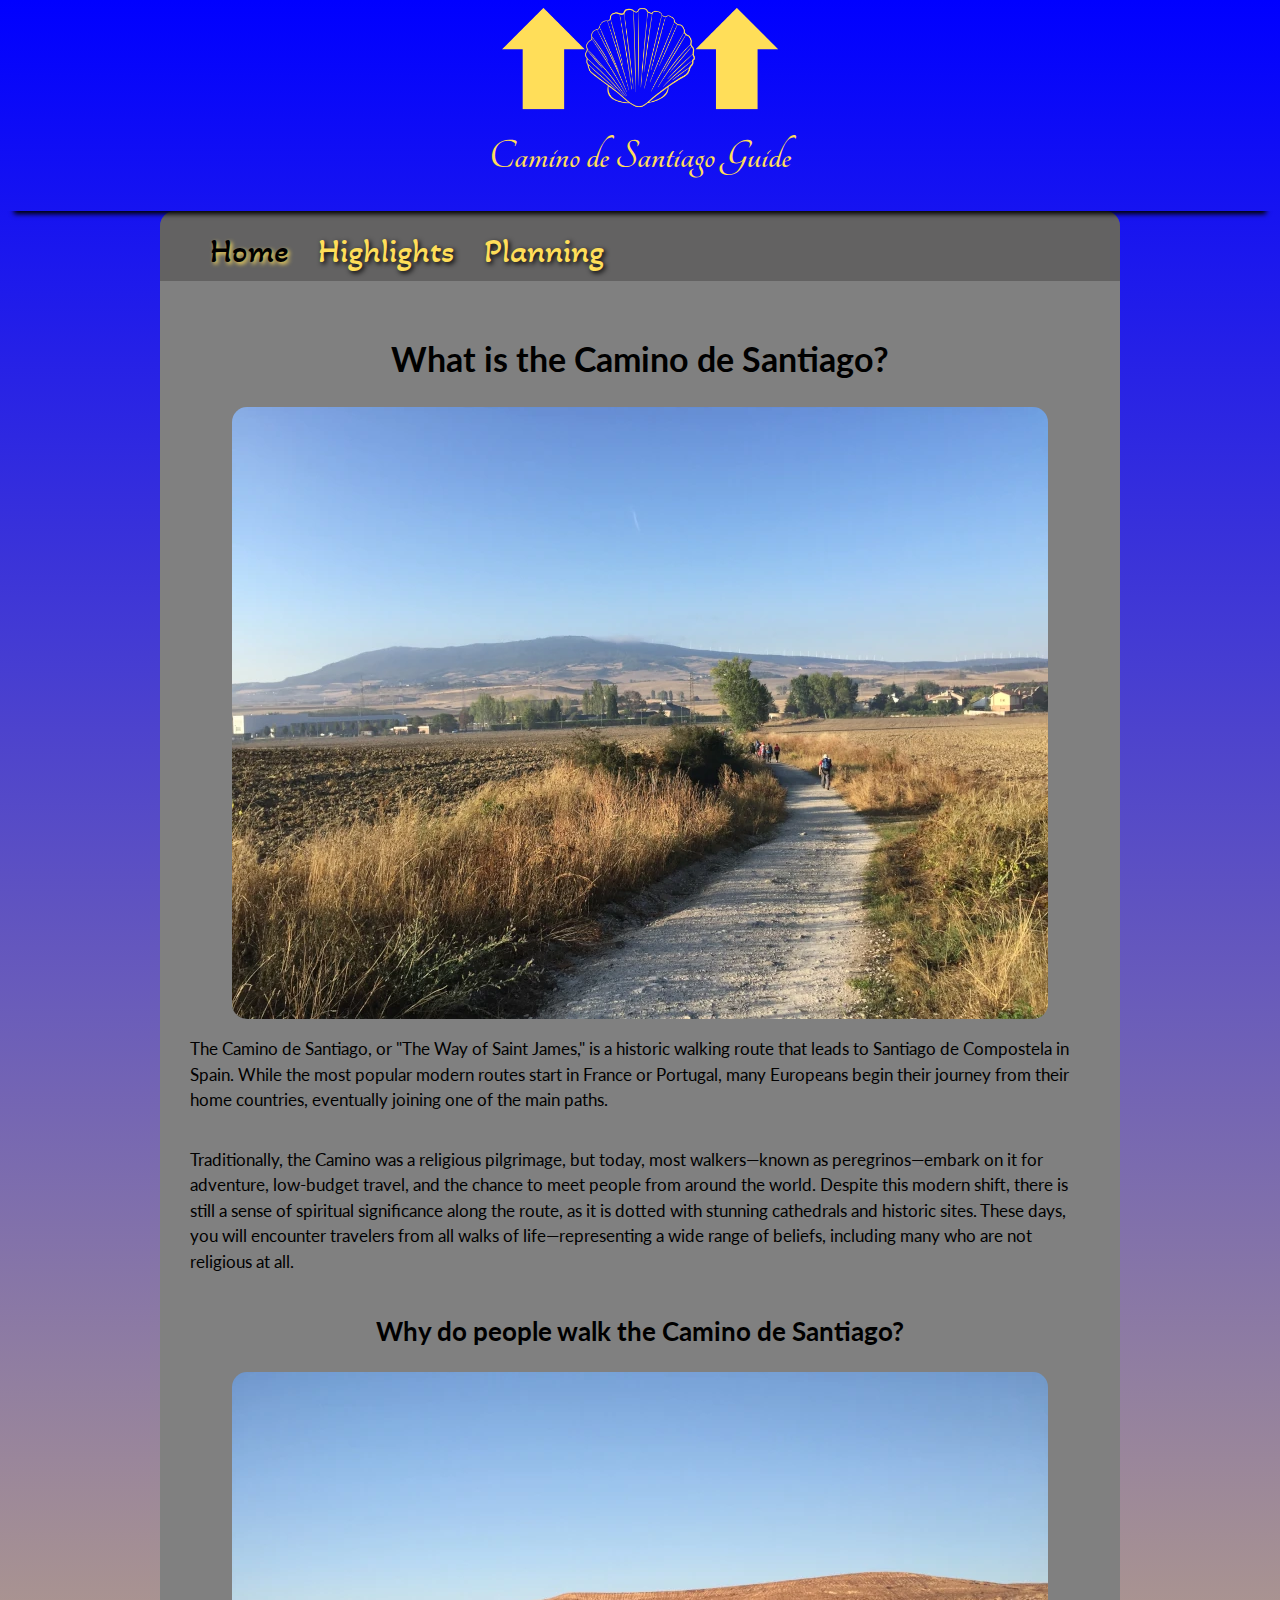
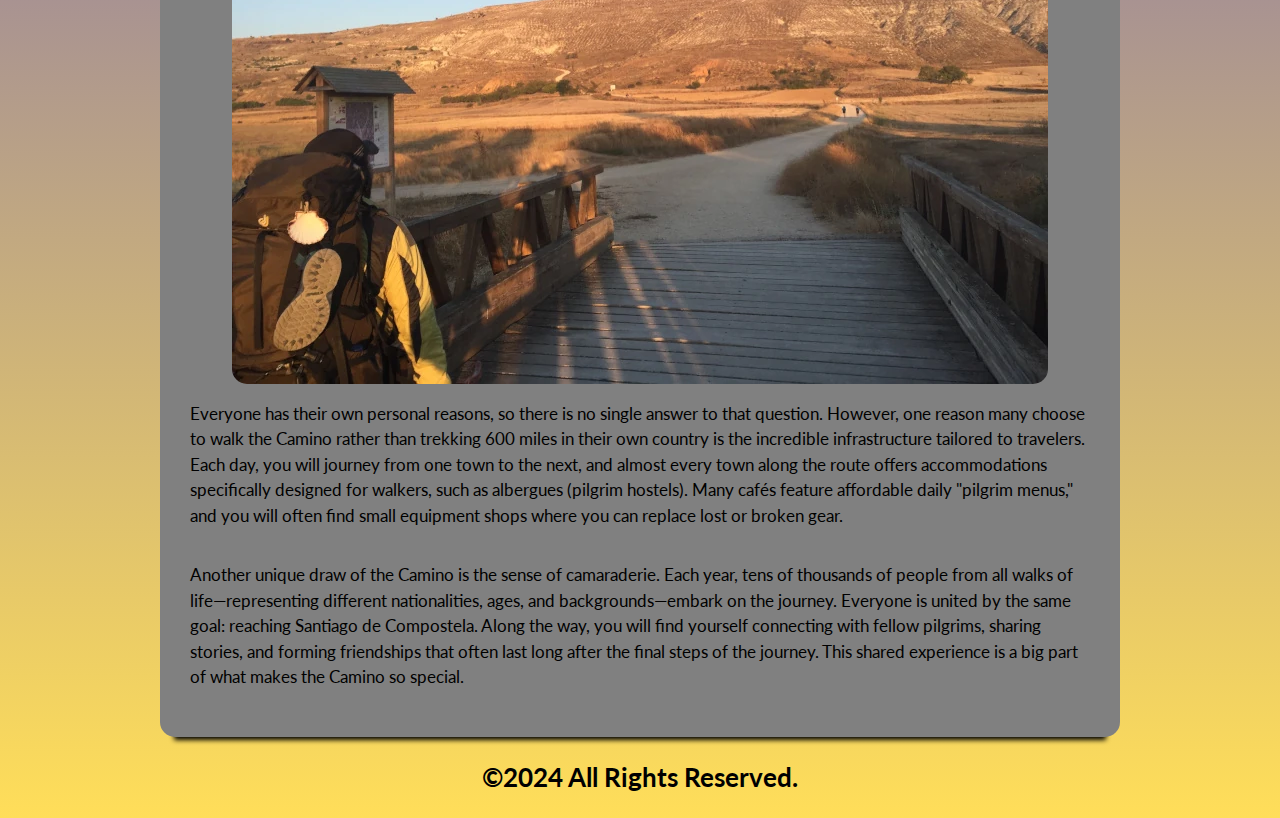
<file: index.html>
<!DOCTYPE html>
<html lang="en">

  <head>
    <meta charset="utf-8">
    <meta name="viewport" content="width=device-width, initial-scale=1.0">
    <title>Home</title>
    <link href="css/styles.css" rel="stylesheet">
  </head>

  <body>
    <header id="logo">
        <img src="images/logo.png" width="120" height="120" alt="This is an image of the logo.">
      <p>Camino de Santiago Guide</p>
    </header>
    <nav>
      <label for="nav-checkbox" id="nav-trigger" class="visually-hidden">&#9776;</label>
      <input type="checkbox" id="nav-checkbox" aria-label="Toggle menu.">
      <ul>
        <li><a href="index.html" id="active-page">Home</a></li>
        <li><a href="highlights.html">Highlights</a></li>
        <li><a href="planning.html">Planning</a></li>
      </ul>
    </nav>
    <div id="container">
      <main>
        <article>
          <header>
            <h1>What is the Camino de Santiago?</h1>
            <img src="images/trail.webp"
                srcset="images/trail-small.webp 400w,
                        images/trail.webp 816w" 
                sizes="(max-width: 400px) 100vw,
                        (max-width: 816px) 50vw, 816px" 
                class="horizontal-image" width="816" height="612" alt="This is an image of 
                the path on the Camino de Santiago.">
          </header>
          <p>The Camino de Santiago, or "The Way of Saint James," is a historic walking route that leads to Santiago de Compostela in Spain. While the most popular modern routes start in France or Portugal, many Europeans begin their journey from their home countries, eventually joining one of the main paths.</p>
          <p>Traditionally, the Camino was a religious pilgrimage, but today, most walkers—known as peregrinos—embark on it for adventure, low-budget travel, and the chance to meet people from around the world. Despite this modern shift, there is still a sense of spiritual significance along the route, as it is dotted with stunning cathedrals and historic sites. These days, you will encounter travelers from all walks of life—representing a wide range of beliefs, including many who are not religious at all.</p>
        </article>

        <article>
          <h2>Why do people walk the Camino de Santiago?</h2>
          <img src="images/trail-3.webp"
               srcset="images/trail-3-small.webp 400w,
                       images/trail-3.webp 816w" 
               sizes="(max-width: 400px) 100vw,
                      (max-width: 816px) 50vw, 816px" 
               class="horizontal-image" width="816" height="612" alt="This is an image of
               the trail on the Camino de Santiago.">
          <p>Everyone has their own personal reasons, so there is no single answer to that question. However, one reason many choose to walk the Camino rather than trekking 600 miles in their own country is the incredible infrastructure tailored to travelers. Each day, you will journey from one town to the next, and almost every town along the route offers accommodations specifically designed for walkers, such as albergues (pilgrim hostels). Many cafés feature affordable daily "pilgrim menus," and you will often find small equipment shops where you can replace lost or broken gear.</p>
          <p>Another unique draw of the Camino is the sense of camaraderie. Each year, tens of thousands of people from all walks of life—representing different nationalities, ages, and backgrounds—embark on the journey. Everyone is united by the same goal: reaching Santiago de Compostela. Along the way, you will find yourself connecting with fellow pilgrims, sharing stories, and forming friendships that often last long after the final steps of the journey. This shared experience is a big part of what makes the Camino so special.</p>
        </article>
      </main>
    </div>
    <footer>
      <p>&copy;2024 All Rights Reserved.</p>
    </footer>

  </body>

</html>
</file>
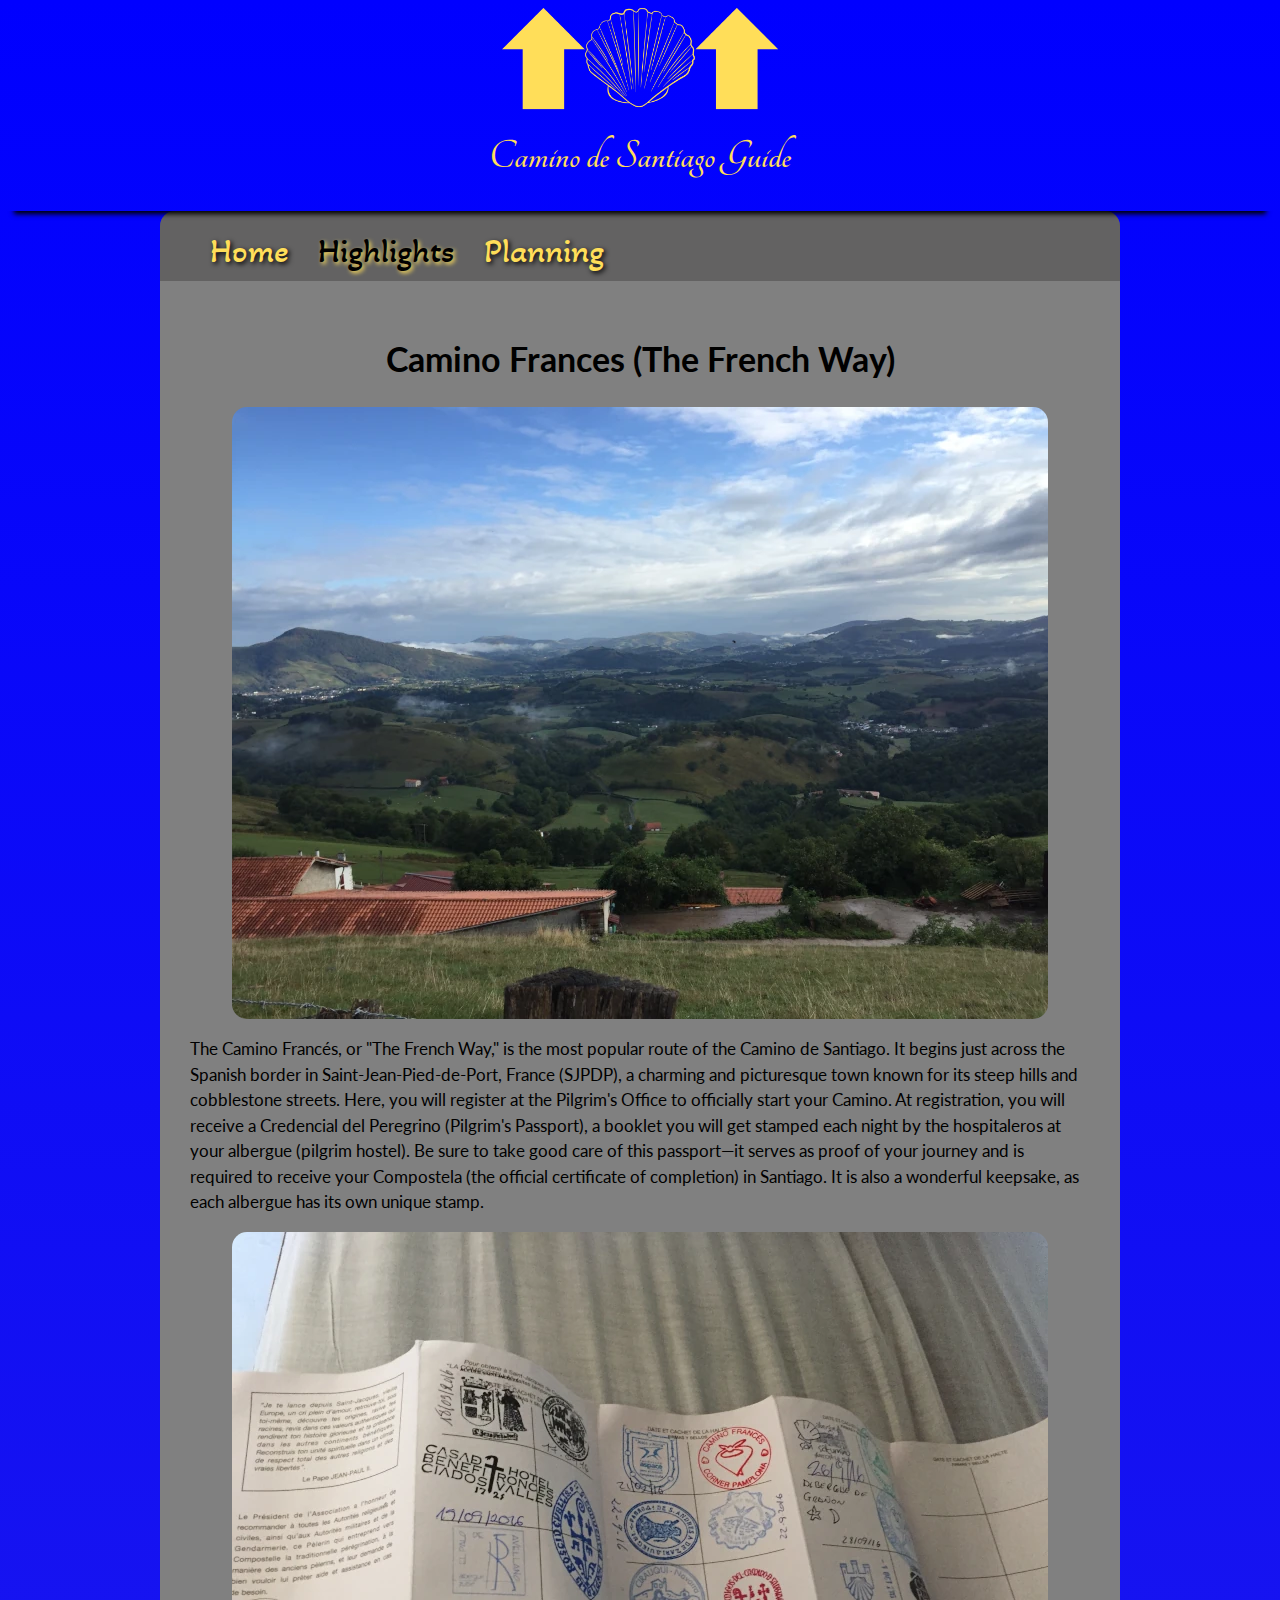
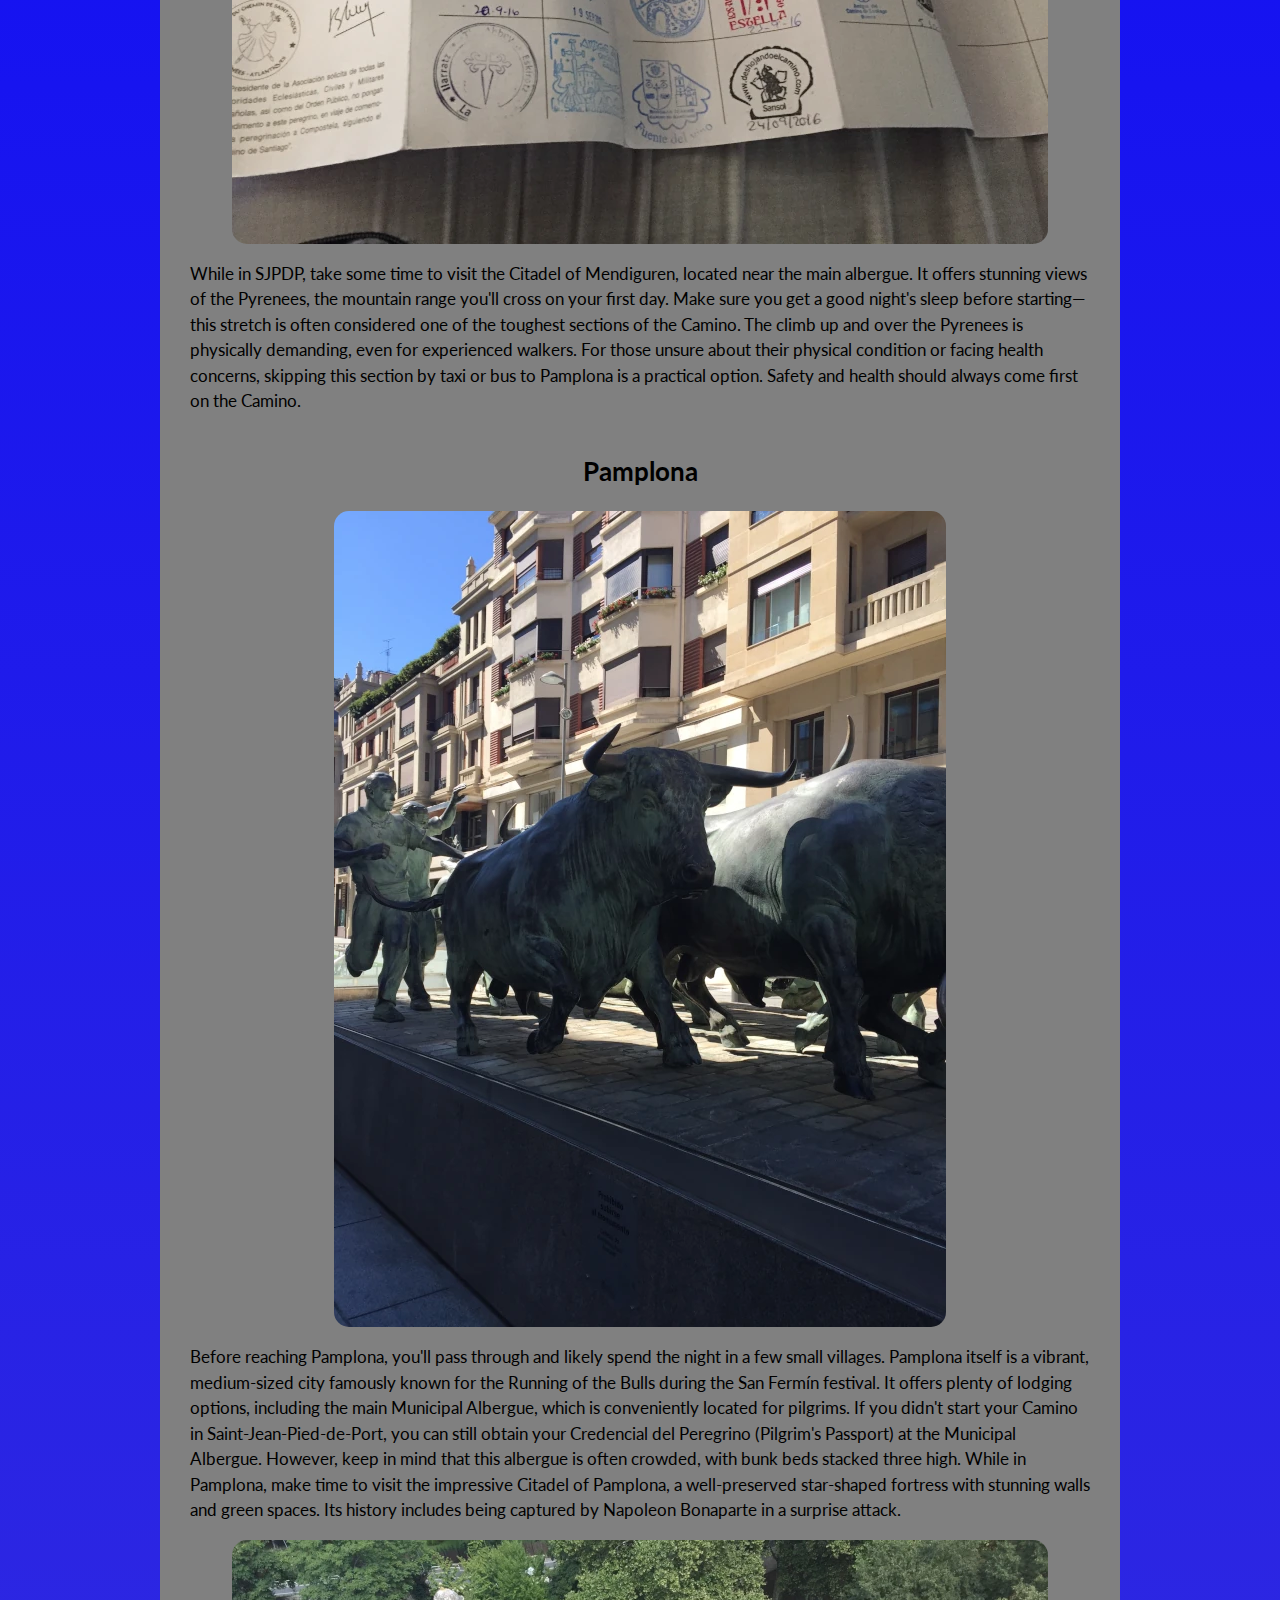
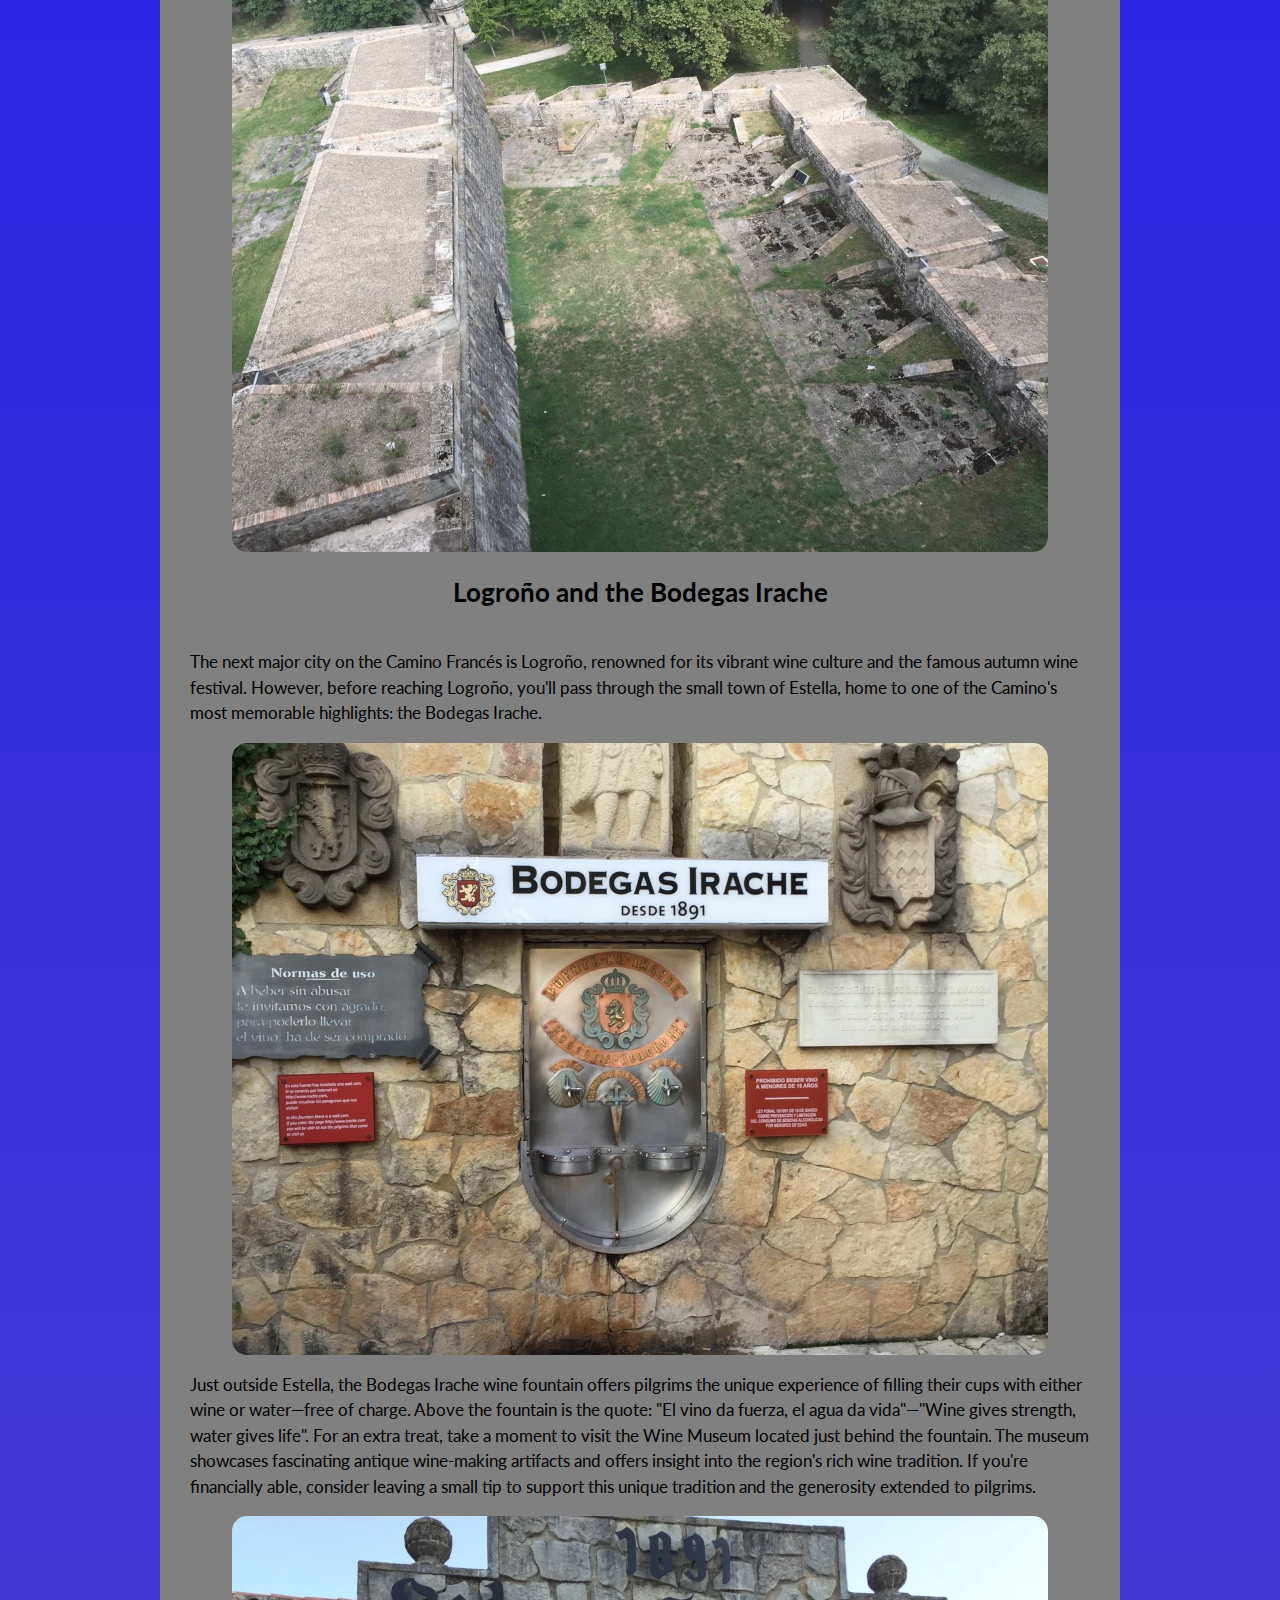
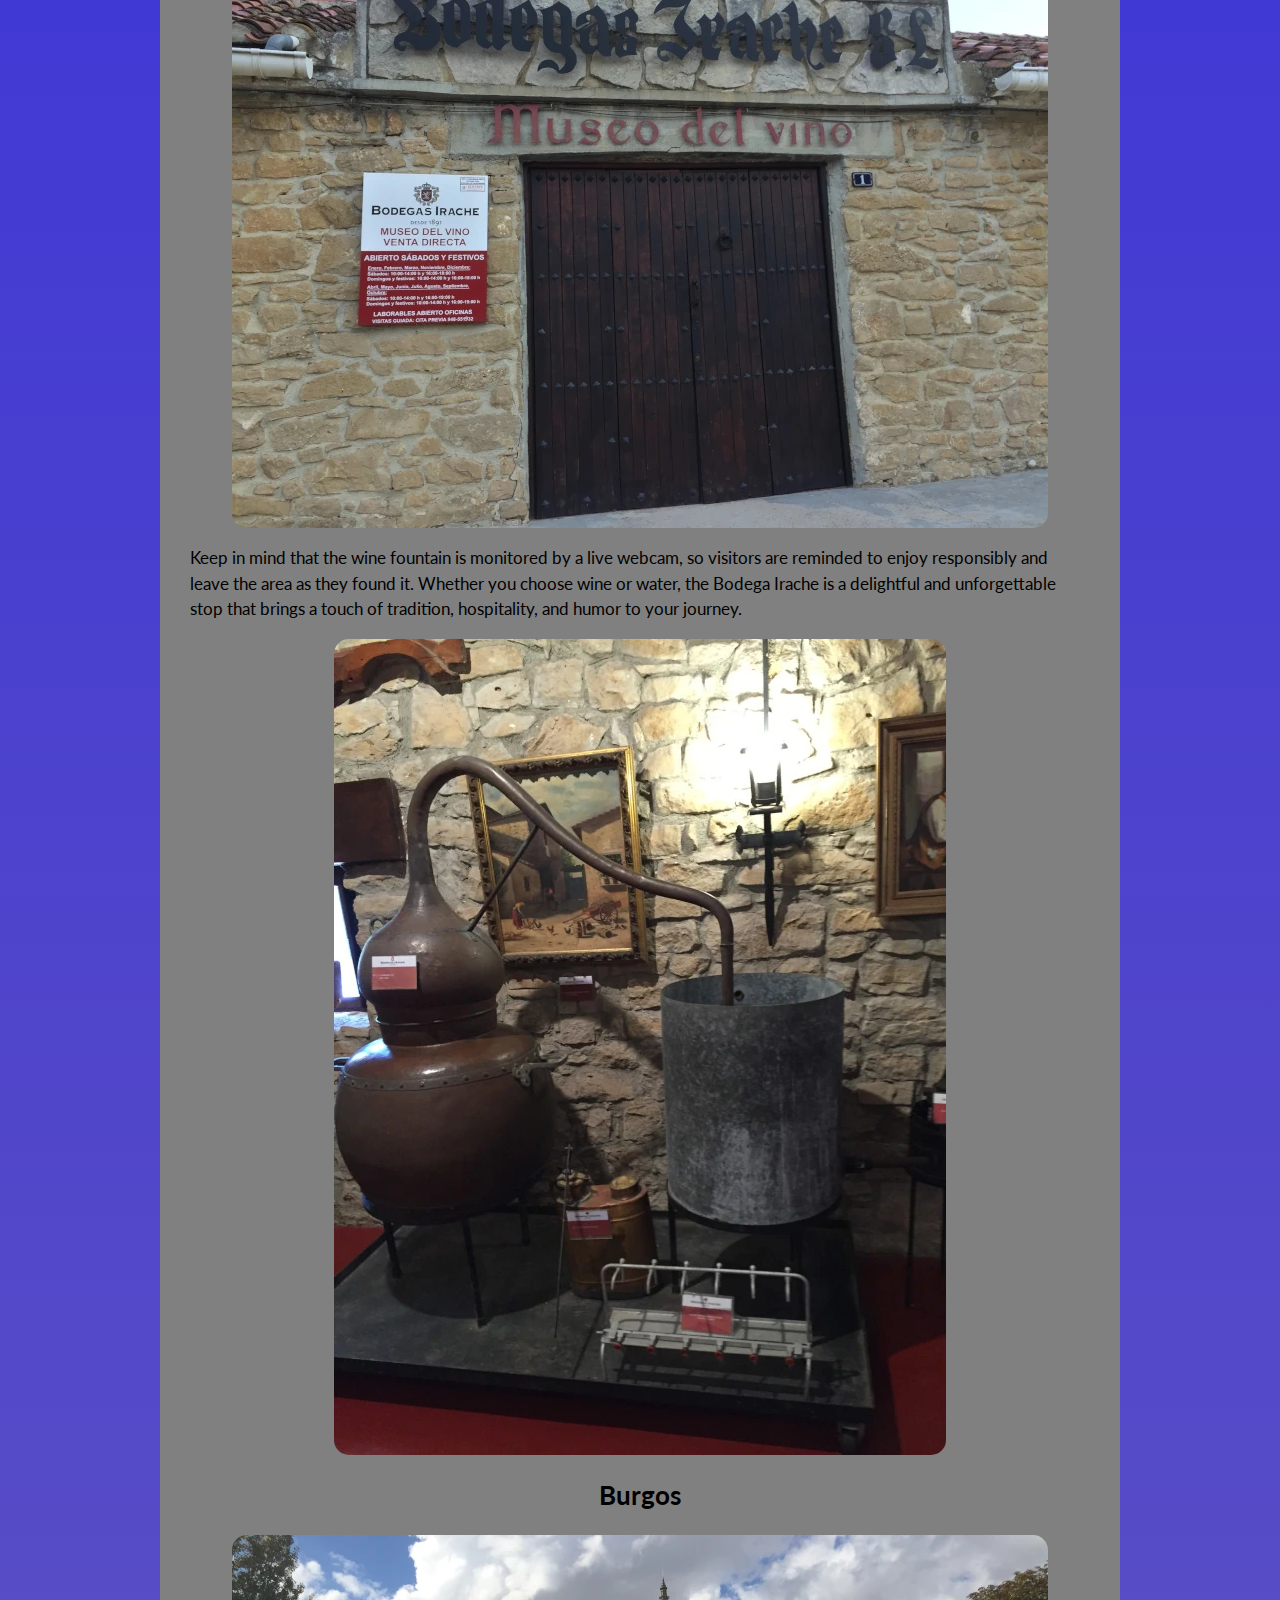
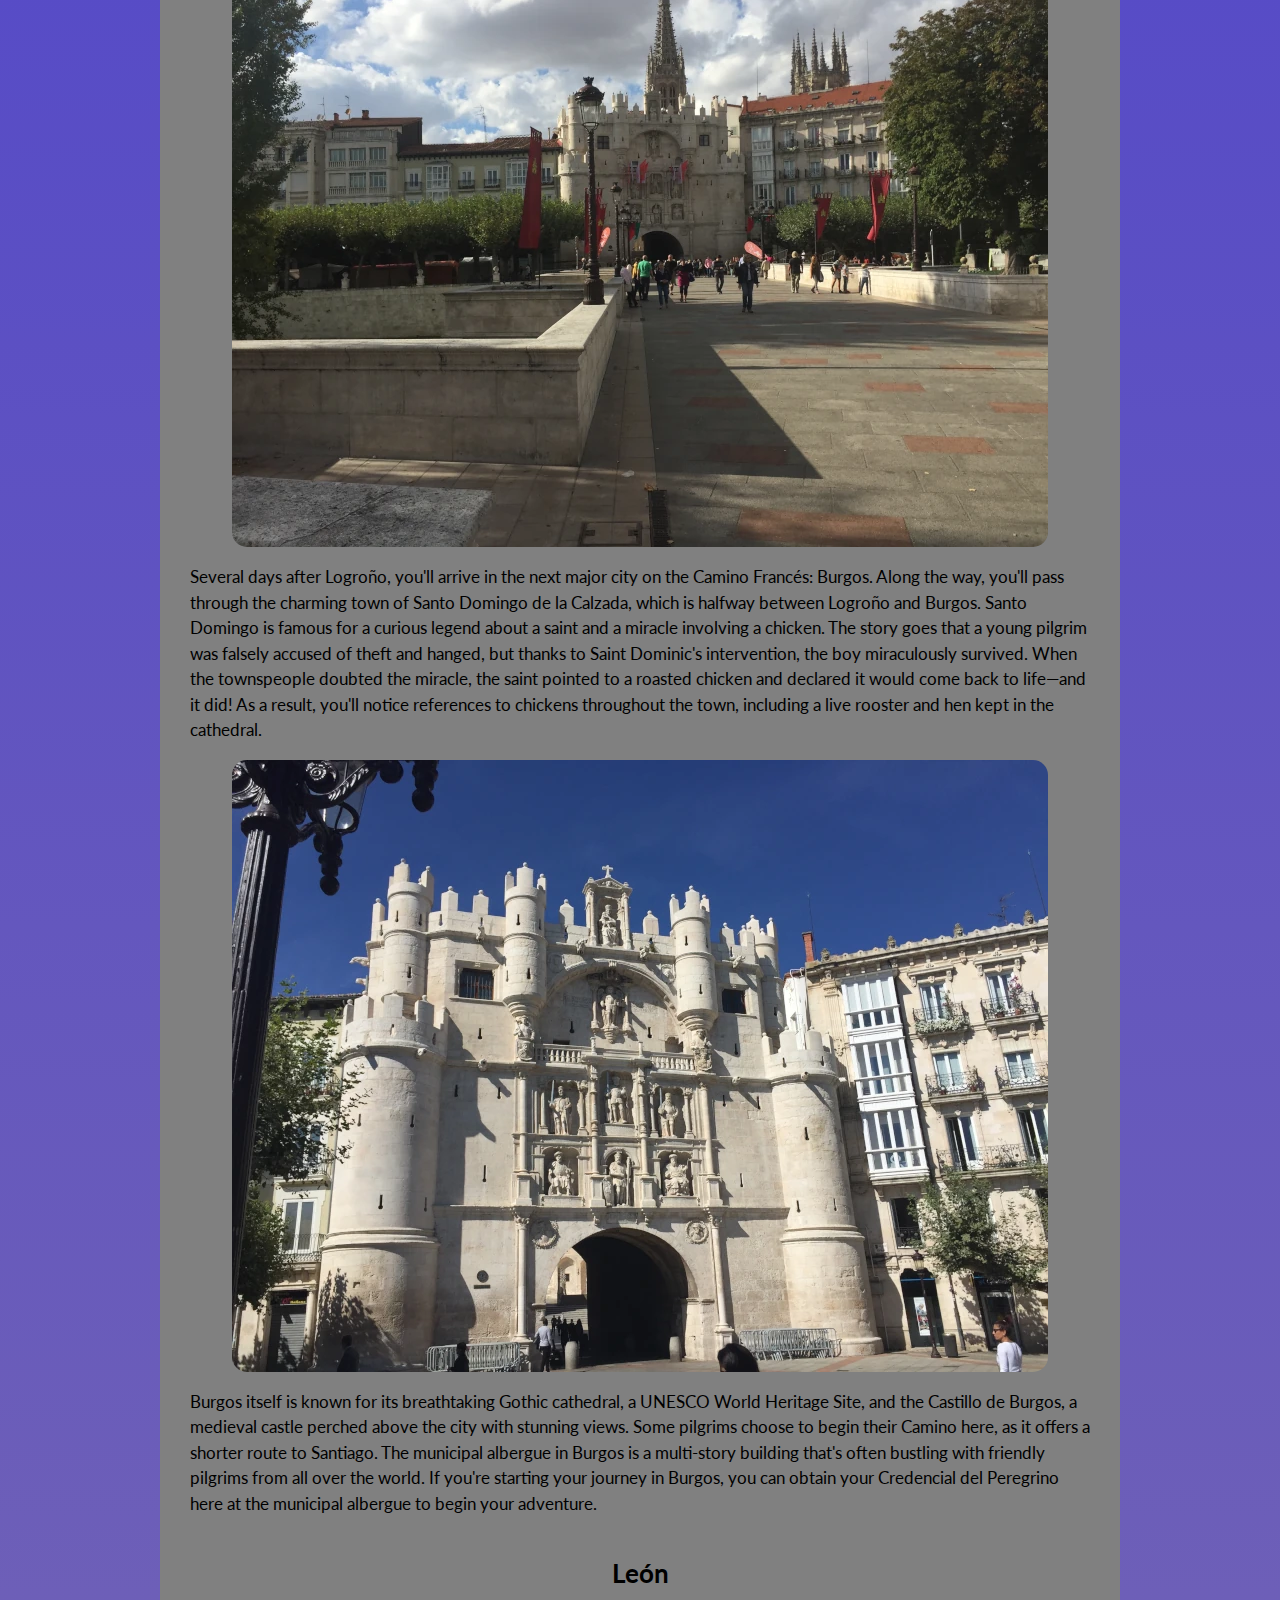
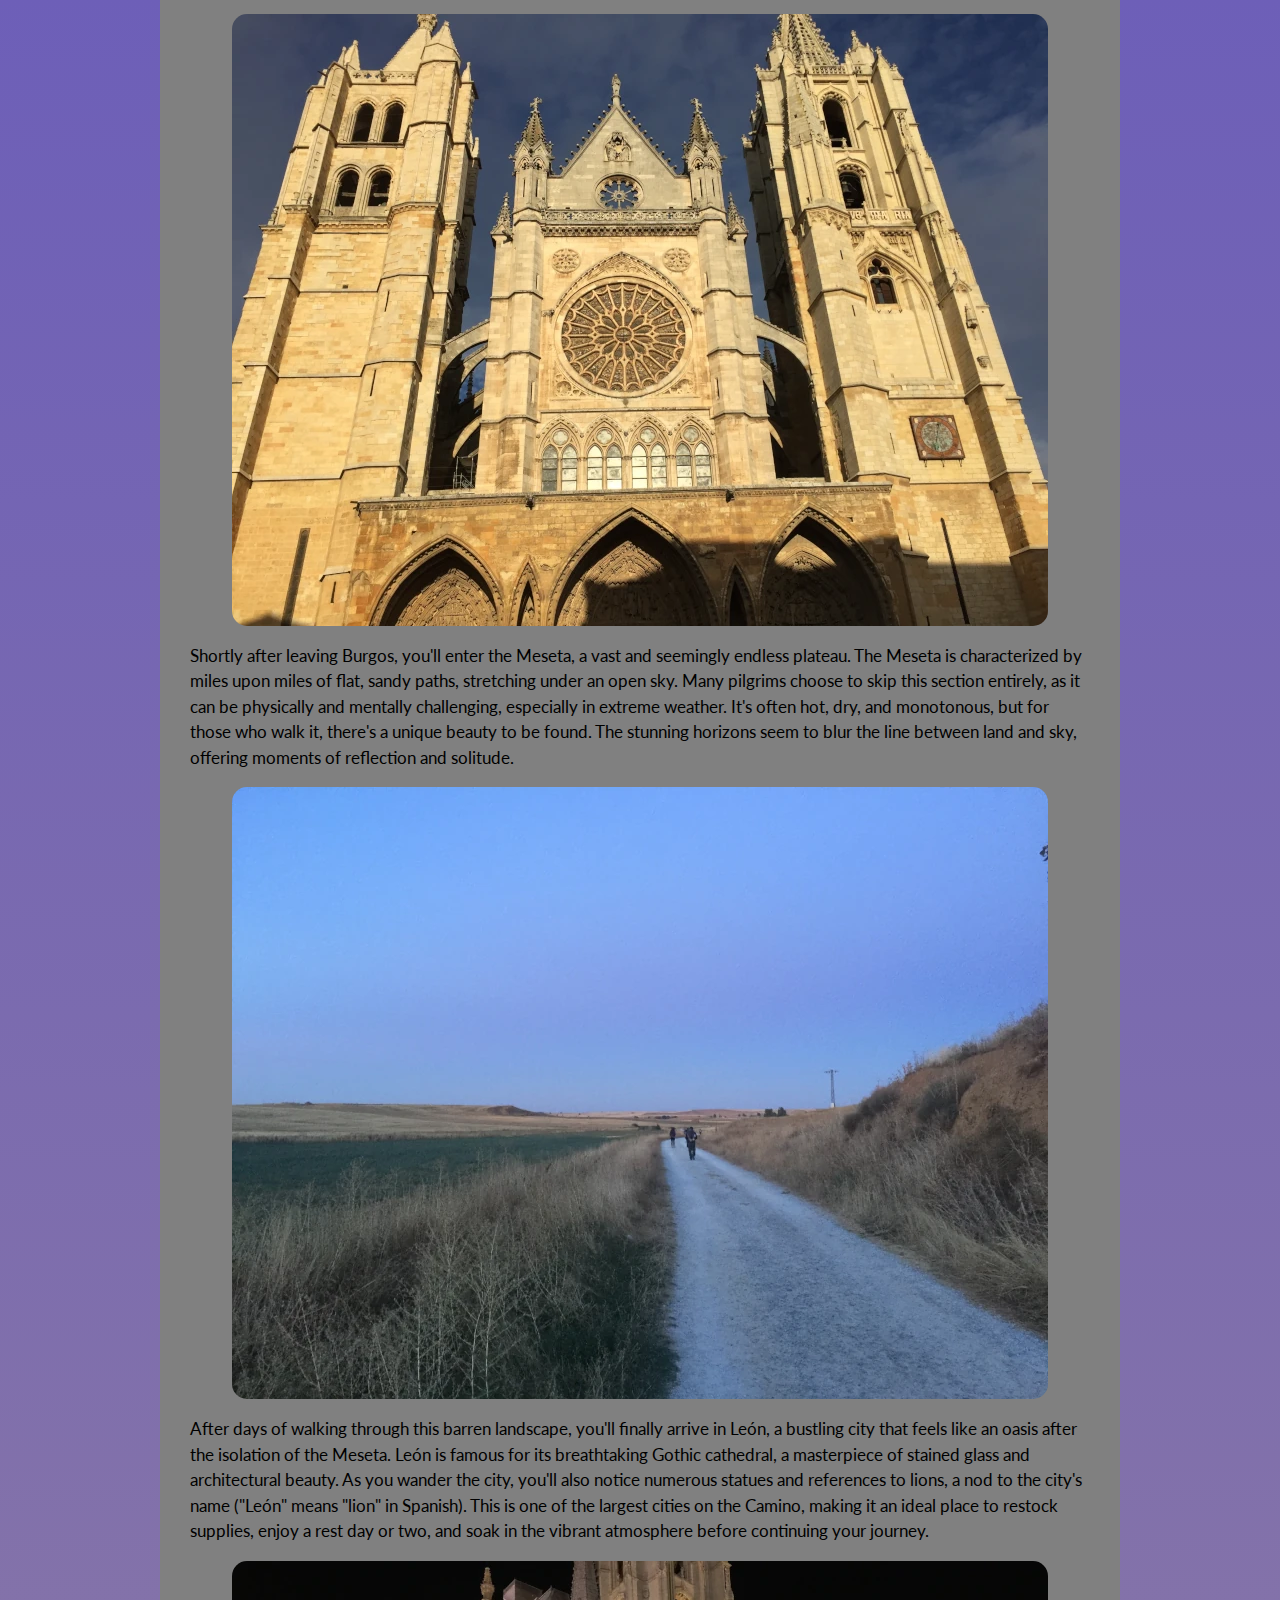
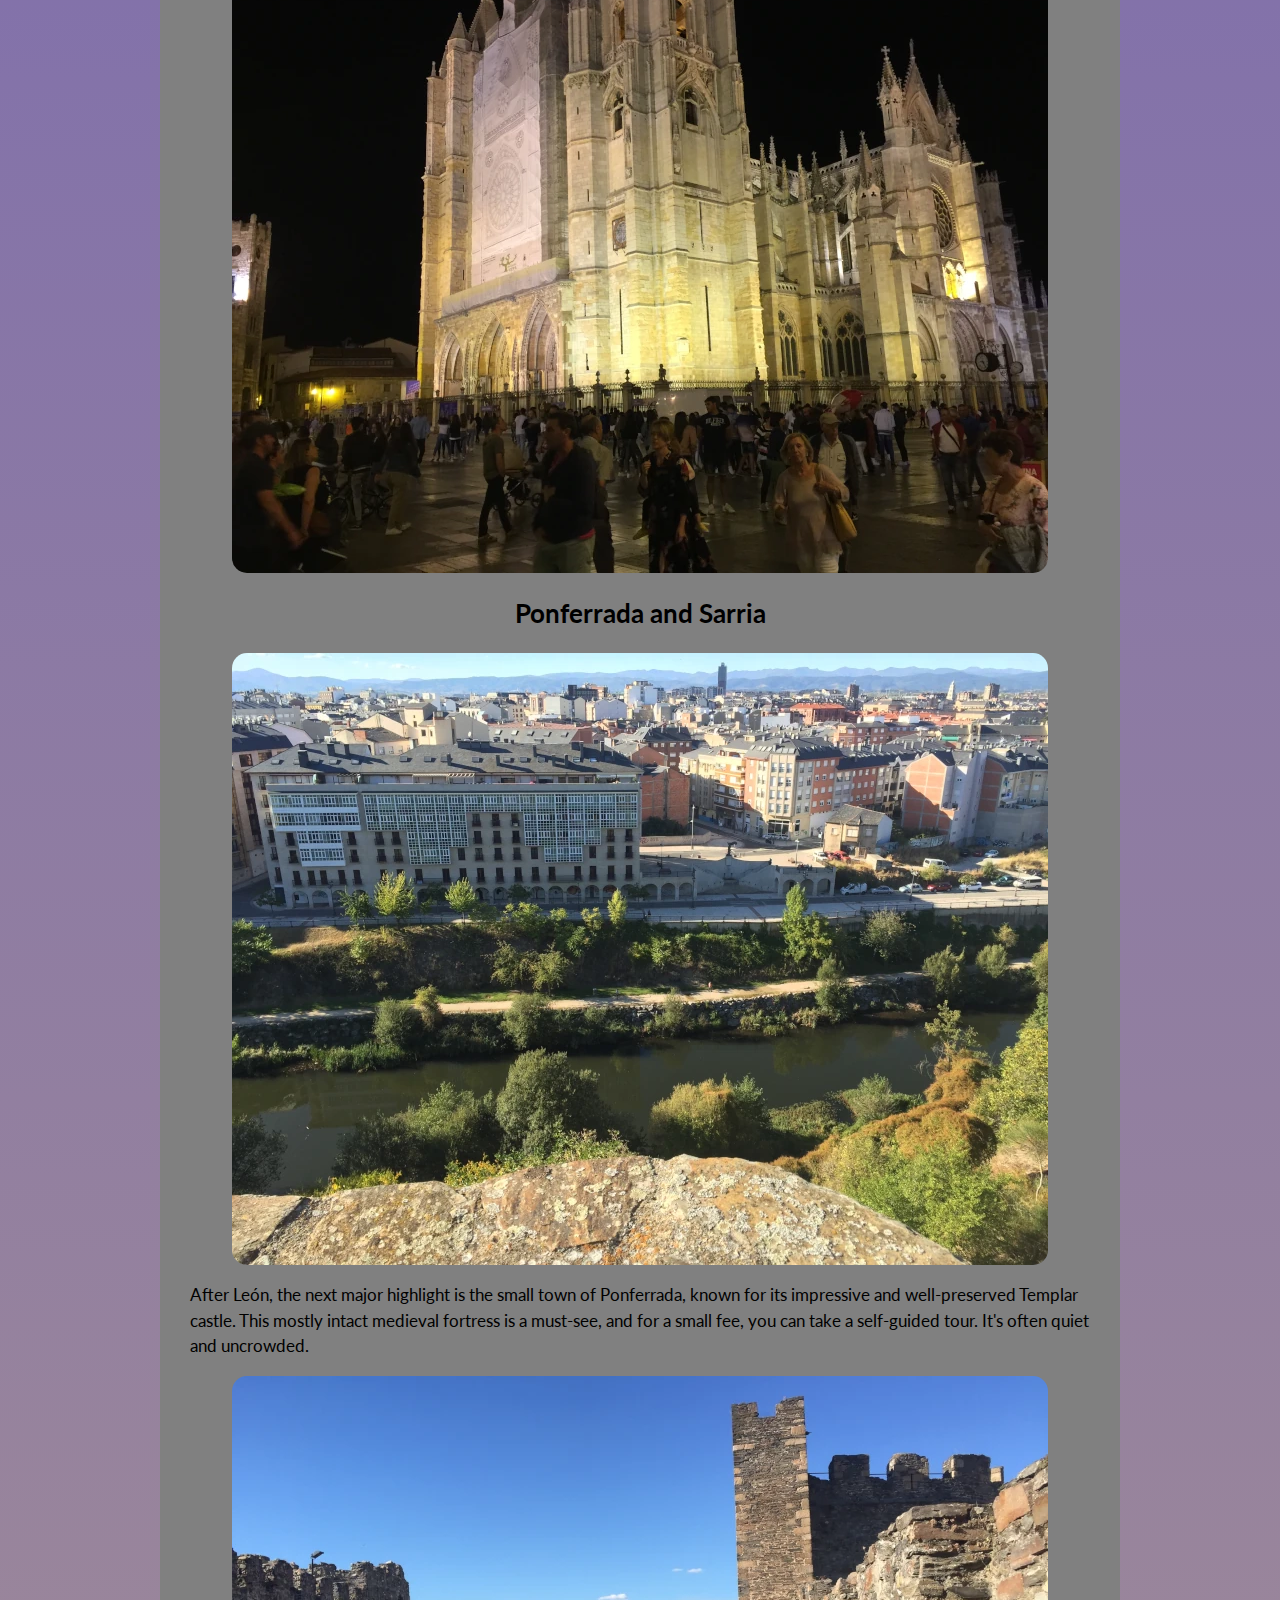
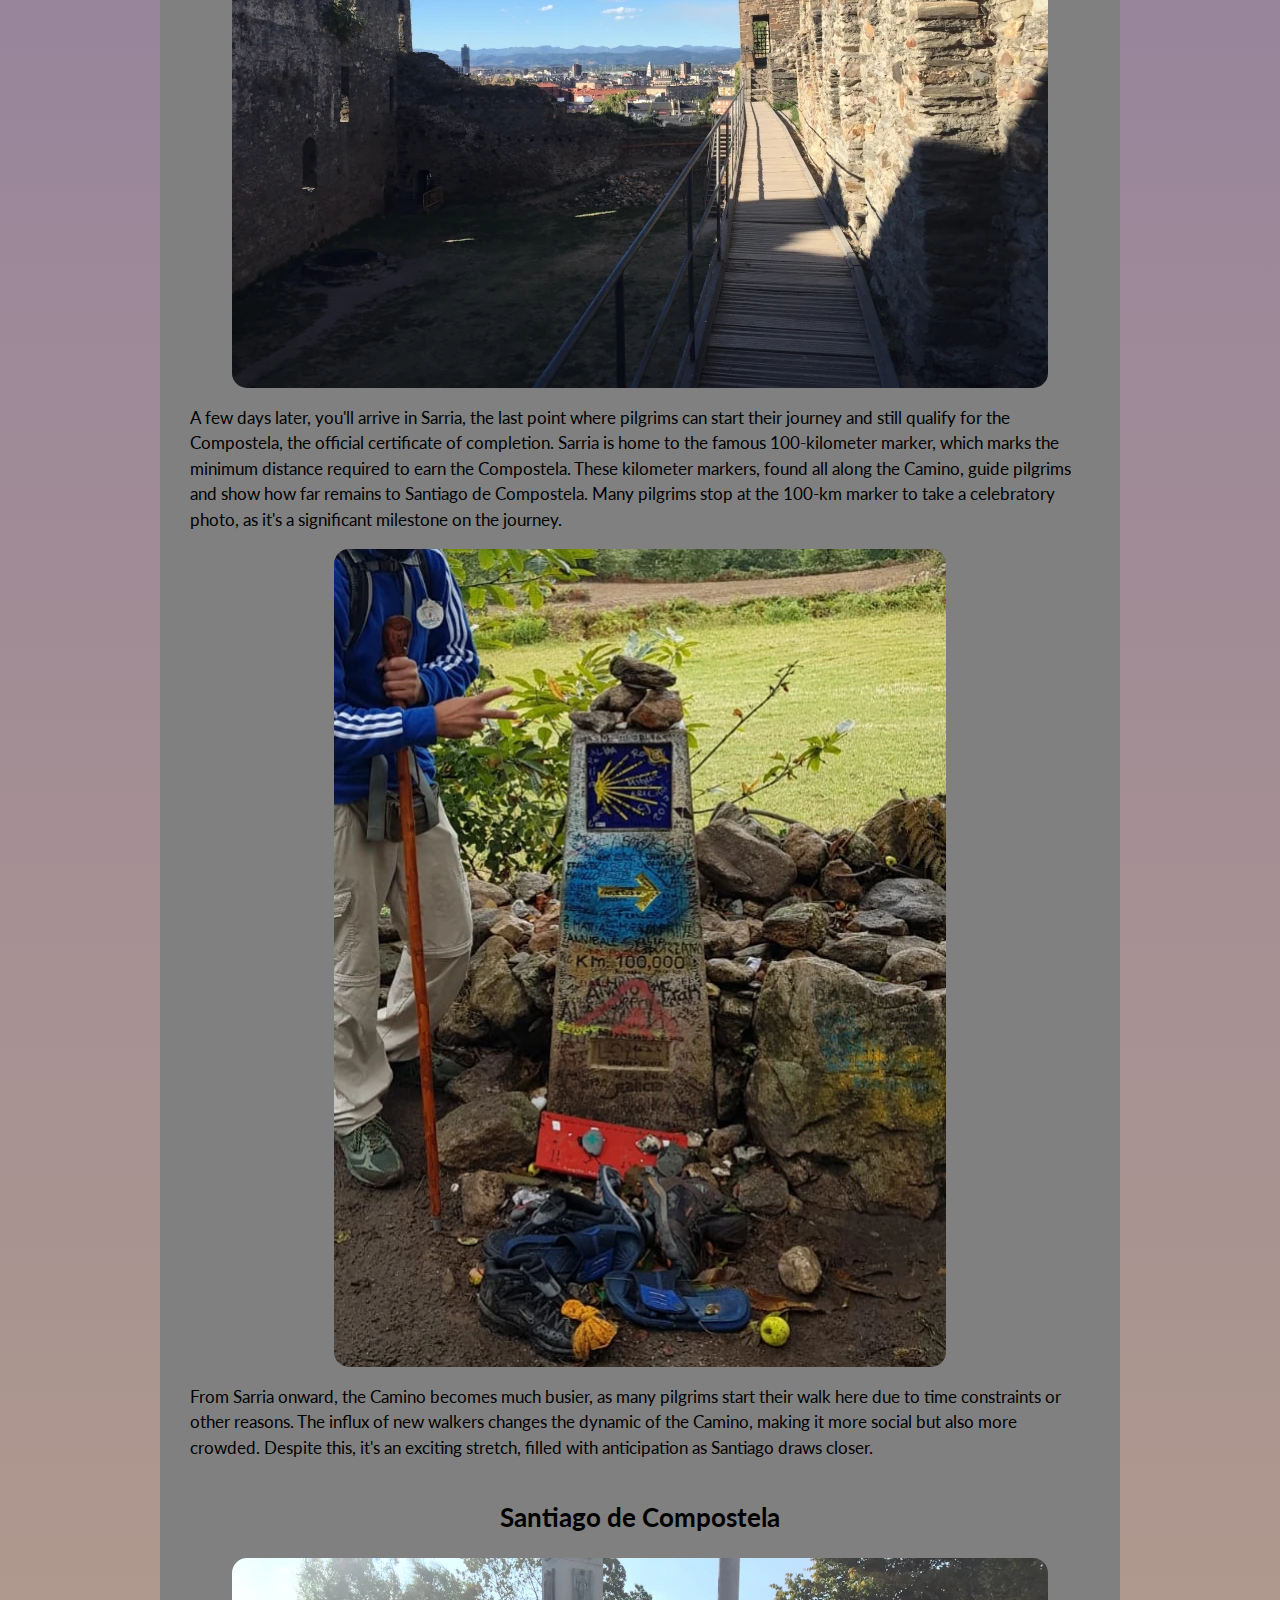
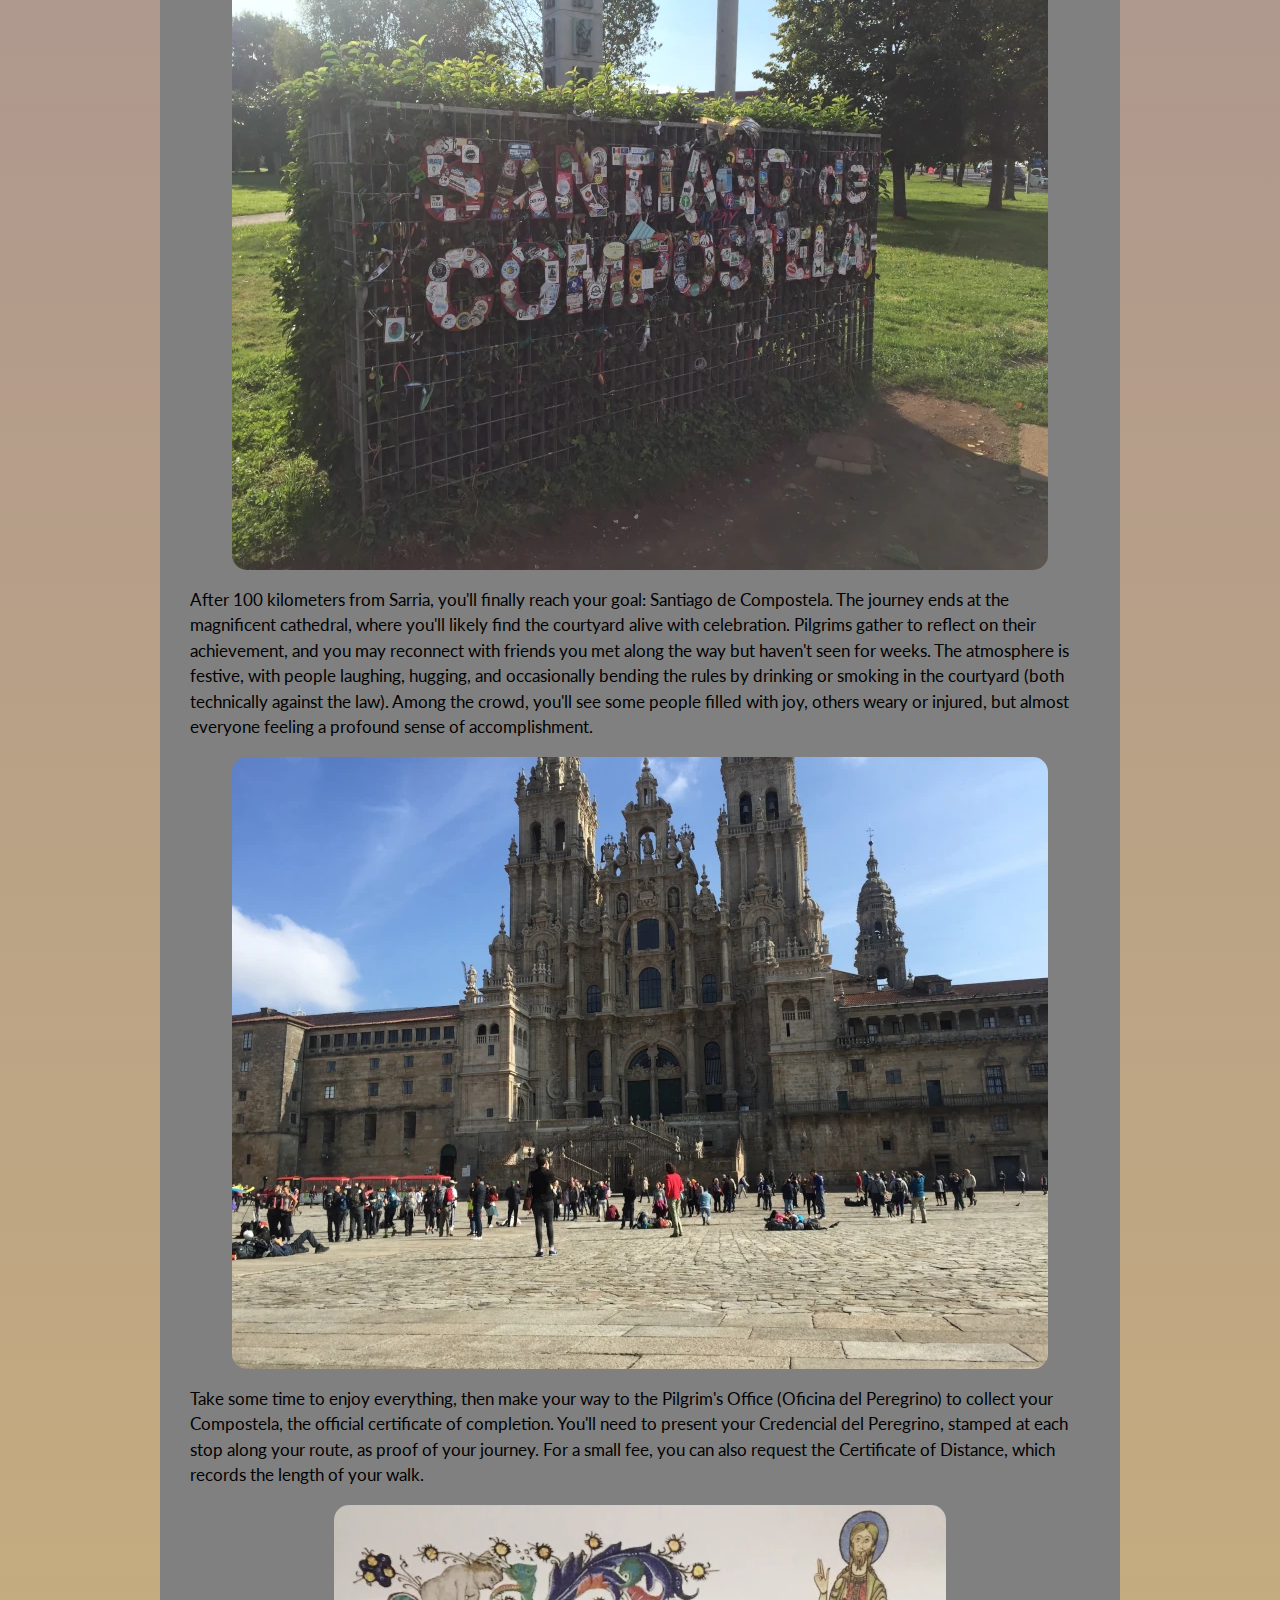
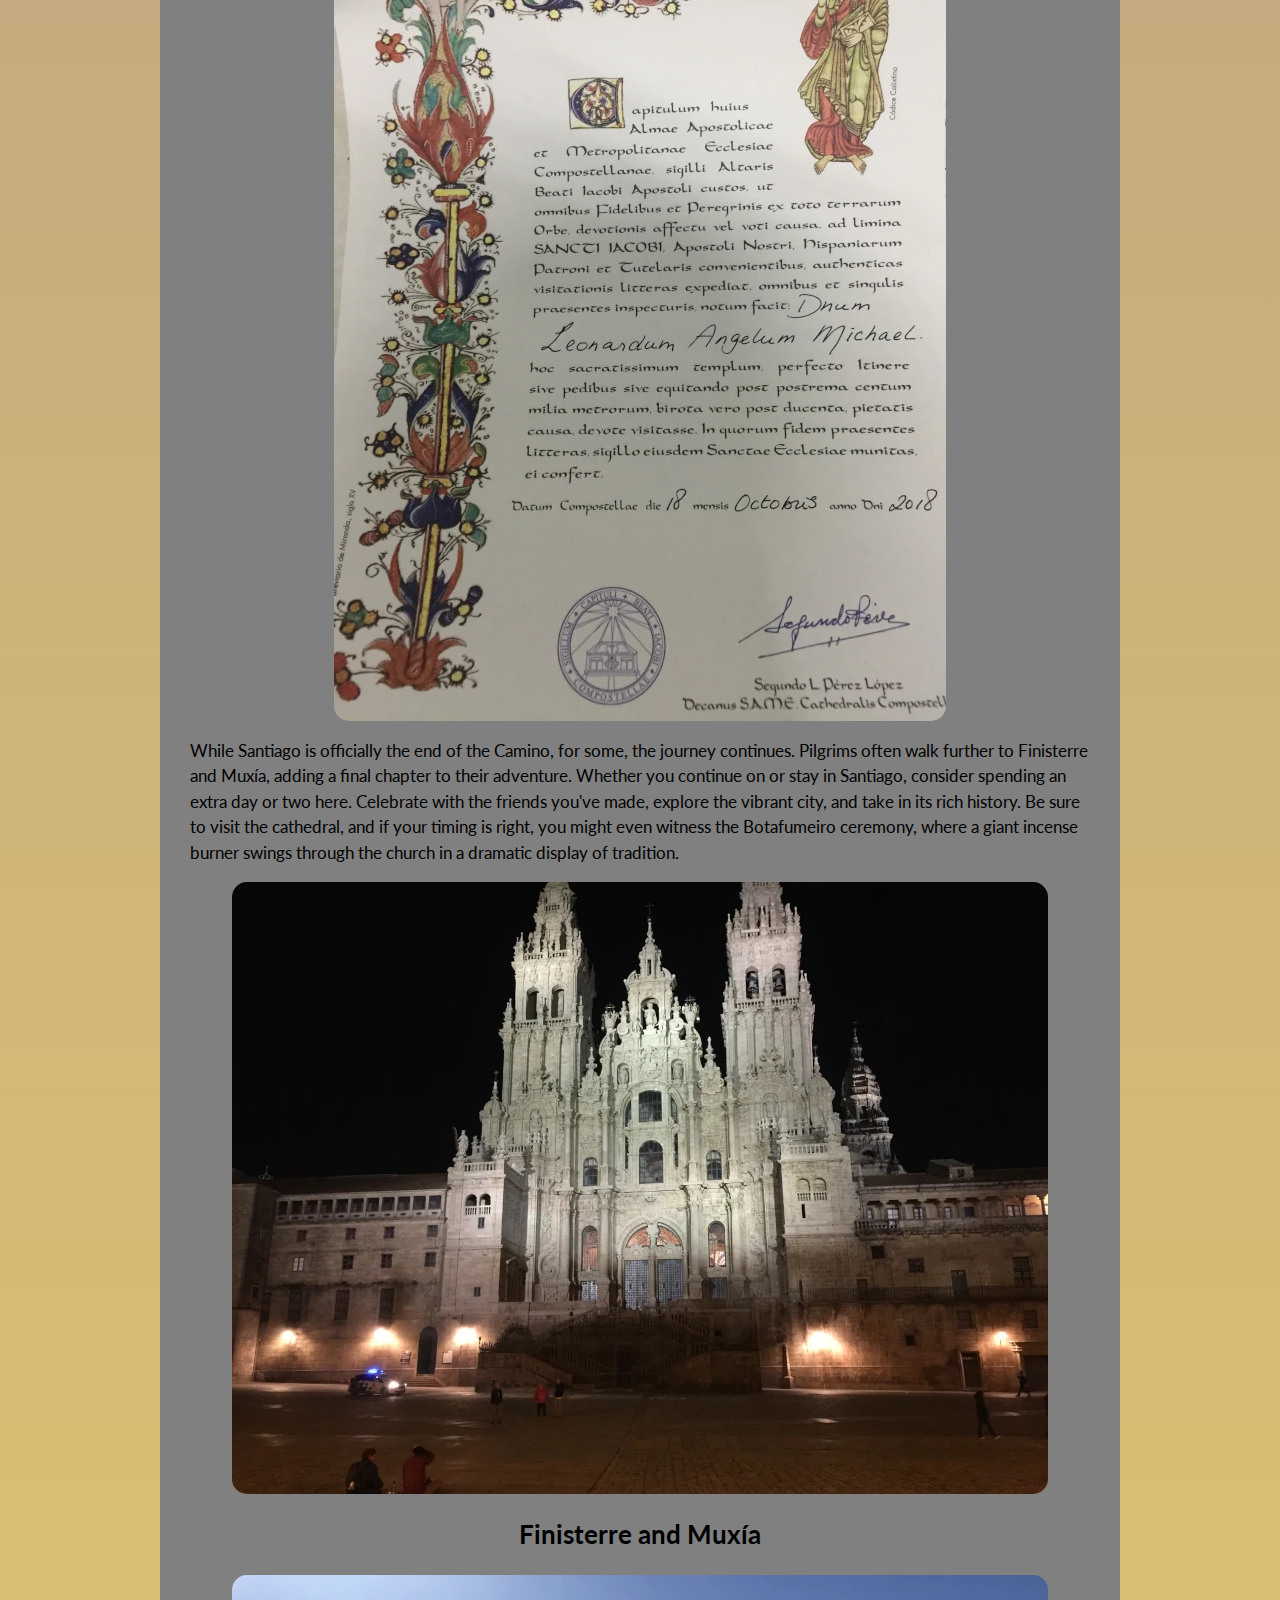
<file: highlights.html>
<!DOCTYPE html>
<html lang="en">

  <head>
    <meta charset="utf-8">
    <meta name="viewport" content="width=device-width, initial-scale=1.0">
    <title>Highlights</title>
    <link href="css/styles.css" rel="stylesheet">
  </head>

  <body>
    <header id="logo">
        <img src="images/logo.png" width="120" height="120" alt="This is an image of the logo.">
      </div>
      <p>Camino de Santiago Guide</p>
    </header>
    <nav>
      <label for="nav-checkbox" id="nav-trigger" class="visually-hidden">&#9776;</label>
      <input type="checkbox" id="nav-checkbox" aria-label="Toggle menu.">
      <ul>
        <li><a href="index.html">Home</a></li>
        <li><a href="highlights.html" id="active-page">Highlights</a></li>
        <li><a href="planning.html">Planning</a></li>
      </ul>
    </nav>
    <div id="container">
      <main>
        <article>
          <header>
            <h1>Camino Frances (The French Way)</h1>
            <img src="images/sjpdp1.webp" 
                srcset="images/sjpdp1-small.webp 400w,
                        images/sjpdp1.webp 816w" 
                sizes="(max-width: 400px) 100vw, 
                        (max-width: 816px) 50vw, 816px" 
                class="horizontal-image" width="816" height="612" alt="This is an image of 
                the Pyrenees mountains.">
          </header>
          <p>The Camino Francés, or "The French Way," is the most popular route of the Camino de Santiago. It begins just across the Spanish border in Saint-Jean-Pied-de-Port, France (SJPDP), a charming and picturesque town known for its steep hills and cobblestone streets. Here, you will register at the Pilgrim's Office to officially start your Camino. At registration, you will receive a Credencial del Peregrino (Pilgrim's Passport), a booklet you will get stamped each night by the hospitaleros at your albergue (pilgrim hostel). Be sure to take good care of this passport—it serves as proof of your journey and is required to receive your Compostela (the official certificate of completion) in Santiago. It is also a wonderful keepsake, as each albergue has its own unique stamp.</p>
          <img src="images/credencial.webp"
               srcset="images/credencial-small.webp 400w,
                       images/credencial.webp 816w"
               sizes="(max-width: 400px) 100vw,
                      (max-width: 816px) 50vw, 816px"
               class="horizontal-image" width="816" height="612" alt="This is an image of
               an incomplete Camino credential.">
          <p>While in SJPDP, take some time to visit the Citadel of Mendiguren, located near the main albergue. It offers stunning views of the Pyrenees, the mountain range you'll cross on your first day. Make sure you get a good night's sleep before starting—this stretch is often considered one of the toughest sections of the Camino. The climb up and over the Pyrenees is physically demanding, even for experienced walkers. For those unsure about their physical condition or facing health concerns, skipping this section by taxi or bus to Pamplona is a practical option. Safety and health should always come first on the Camino.</p>
        </article>

        <section>
          <h2>Pamplona</h2>
          <img src="images/bulls.webp"
               srcset="images/bulls-small.webp 300w,
                       images/bulls.webp 612w"
               sizes="(max-width: 300px) 100vw,
                      (max-width: 612px) 50vw, 612px"
               class="vertical-image" width="612" height="816" alt="This is an image of
               a statue of bulls running.">
          <p>Before reaching Pamplona, you'll pass through and likely spend the night in a few small villages. Pamplona itself is a vibrant, medium-sized city famously known for the Running of the Bulls during the San Fermín festival. It offers plenty of lodging options, including the main Municipal Albergue, which is conveniently located for pilgrims. If you didn't start your Camino in Saint-Jean-Pied-de-Port, you can still obtain your Credencial del Peregrino (Pilgrim's Passport) at the Municipal Albergue. However, keep in mind that this albergue is often crowded, with bunk beds stacked three high. While in Pamplona, make time to visit the impressive Citadel of Pamplona, a well-preserved star-shaped fortress with stunning walls and green spaces. Its history includes being captured by Napoleon Bonaparte in a surprise attack.</p>
          <img src="images/walls-pamplona.webp"
               srcset="images/walls-pamplona-small.webp 400w,
                       images/walls-pamplona.webp 816w"
               sizes="(max-width: 400px) 100vw,
                      (max-width: 816px) 50vw, 816px"
               class="horizontal-image" width="816" height="612" alt="This is an image of
               the Walls of Pamplona.">
        </section>

        <section>
          <h2>Logroño and the Bodegas Irache</h2>
          <p>The next major city on the Camino Francés is Logroño, renowned for its vibrant wine culture and the famous autumn wine festival. However, before reaching Logroño, you'll pass through the small town of Estella, home to one of the Camino's most memorable highlights: the Bodegas Irache.</p>
          <img src="images/bodegas1.webp"
               srcset="images/bodegas1-small.webp 400w,
                       images/bodegas1.webp 816w"
               sizes="(max-width: 400px) 100vw,
                      (max-width: 816px) 50vw, 816px"
               class="horizontal-image" width="816" height="612" alt="This is an image of
               the Bodegas Irache free wine fountain.">
          <p>Just outside Estella, the Bodegas Irache wine fountain offers pilgrims the unique experience of filling their cups with either wine or water—free of charge. Above the fountain is the quote: "El vino da fuerza, el agua da vida"—"Wine gives strength, water gives life". For an extra treat, take a moment to visit the Wine Museum located just behind the fountain. The museum showcases fascinating antique wine-making artifacts and offers insight into the region's rich wine tradition. If you're financially able, consider leaving a small tip to support this unique tradition and the generosity extended to pilgrims.</p>
          <img src="images/bodegas2.webp"
               srcset="images/bodegas2-small.webp 400w,
                       images/bodegas2.webp 816w"
               sizes="(max-width: 400px) 100vw,
                      (max-width: 816px) 50vw, 816px"
               class="horizontal-image" width="816" height="612" alt="This is an image of
               the Bodegas Irache wine museum.">
          <p>Keep in mind that the wine fountain is monitored by a live webcam, so visitors are reminded to enjoy responsibly and leave the area as they found it. Whether you choose wine or water, the Bodega Irache is a delightful and unforgettable stop that brings a touch of tradition, hospitality, and humor to your journey.</p>
          <img src="images/bodegas3.webp"
               srcset="images/bodegas3-small.webp 300w,
                       images/bodegas3.webp 612w"
               sizes="(max-width: 300px) 100vw,
                      (max-width: 612px) 50vw, 612px"
               class="vertical-image" width="612" height="816" alt="This is an image of
               an antique wine making device.">
        </section>

        <section>
          <h2>Burgos</h2>
          <img src="images/burgos3.webp"
               srcset="images/burgos3-small.webp 400w,
                       images/burgos3.webp 816w"
               sizes="(max-width: 400px) 100vw,
                      (max-width: 816px) 50vw, 816px"
               class="horizontal-image" width="816" height="612" alt="This is an image of
               the city of Burgos.">
          <p>Several days after Logroño, you'll arrive in the next major city on the Camino Francés: Burgos. Along the way, you'll pass through the charming town of Santo Domingo de la Calzada, which is halfway between Logroño and Burgos. Santo Domingo is famous for a curious legend about a saint and a miracle involving a chicken. The story goes that a young pilgrim was falsely accused of theft and hanged, but thanks to Saint Dominic's intervention, the boy miraculously survived. When the townspeople doubted the miracle, the saint pointed to a roasted chicken and declared it would come back to life—and it did! As a result, you'll notice references to chickens throughout the town, including a live rooster and hen kept in the cathedral.</p>
          <img src="images/burgos2.webp"
               srcset="images/burgos2-small.webp 400w,
                       images/burgos2.webp 816w" 
               sizes="(max-width: 400px) 100vw,
                      (max-width: 816px) 50vw, 816px"
               class="horizontal-image" width="816" height="612" alt="This is an image of
               the Burgos Cathedral.">
          <p>Burgos itself is known for its breathtaking Gothic cathedral, a UNESCO World Heritage Site, and the Castillo de Burgos, a medieval castle perched above the city with stunning views. Some pilgrims choose to begin their Camino here, as it offers a shorter route to Santiago. The municipal albergue in Burgos is a multi-story building that's often bustling with friendly pilgrims from all over the world. If you're starting your journey in Burgos, you can obtain your Credencial del Peregrino here at the municipal albergue to begin your adventure.</p>
        </section>

        <section>
          <h2>León</h2>
          <img src="images/leon1.webp"
               srcset="images/leon1-small.webp 400w,
                       images/leon1.webp 816w"
               sizes="(max-width: 400px) 100vw,
                      (max-width: 816px) 50vw, 816px"
               class="horizontal-image" width="816" height="612" alt="This is an image of
               the León Cathedral.">
          <p>Shortly after leaving Burgos, you'll enter the Meseta, a vast and seemingly endless plateau. The Meseta is characterized by miles upon miles of flat, sandy paths, stretching under an open sky. Many pilgrims choose to skip this section entirely, as it can be physically and mentally challenging, especially in extreme weather. It's often hot, dry, and monotonous, but for those who walk it, there's a unique beauty to be found. The stunning horizons seem to blur the line between land and sky, offering moments of reflection and solitude.</p>
          <img src="images/leon2.webp"
               srcset="images/leon2-small.webp 400w,
                       images/leon2.webp 816w"
               sizes="(max-width: 400px) 100vw,
                      (max-width: 816px) 50vw, 816px"
               class="horizontal-image" width="816" height="612" alt="This is an image of
               the path in the Meseta.">
          <p>After days of walking through this barren landscape, you'll finally arrive in León, a bustling city that feels like an oasis after the isolation of the Meseta. León is famous for its breathtaking Gothic cathedral, a masterpiece of stained glass and architectural beauty. As you wander the city, you'll also notice numerous statues and references to lions, a nod to the city's name ("León" means "lion" in Spanish). This is one of the largest cities on the Camino, making it an ideal place to restock supplies, enjoy a rest day or two, and soak in the vibrant atmosphere before continuing your journey.</p>
          <img src="images/leon3.webp"
               srcset="images/leon3-small.webp 400w,
                       images/leon3.webp 816w" 
               sizes="(max-width: 400px) 100vw,
                      (max-width: 816px) 50vw, 816px"
               class="horizontal-image" width="816" height="612" alt="This is an image of
               the León Cathedral at night.">
        </section>

        <section>
          <h2>Ponferrada and Sarria</h2>
          <img src="images/ponferrada1.webp"
               srcset="images/ponferrada1-small.webp 400w,
                       images/ponferrada1.webp 816w"
               sizes="(max-width: 400px) 100vw,
                      (max-width: 816px) 50vw, 816px"
               class="horizontal-image" width="816" height="612" alt="This is an image of
               the town of Ponferrada.">
          <p>After León, the next major highlight is the small town of Ponferrada, known for its impressive and well-preserved Templar castle. This mostly intact medieval fortress is a must-see, and for a small fee, you can take a self-guided tour. It's often quiet and uncrowded.</p>
          <img src="images/ponferrada2.webp"
               srcset="images/ponferrada2-small.webp 400w,
                       images/ponferrada2.webp 816w" 
               sizes="(max-width: 400px) 100vw,
                      (max-width: 816px) 50vw, 816px"
               class="horizontal-image" width="816" height="612" alt="This is an image of
               the Ponferrada Templar castle.">
          <p>A few days later, you'll arrive in Sarria, the last point where pilgrims can start their journey and still qualify for the Compostela, the official certificate of completion. Sarria is home to the famous 100-kilometer marker, which marks the minimum distance required to earn the Compostela. These kilometer markers, found all along the Camino, guide pilgrims and show how far remains to Santiago de Compostela. Many pilgrims stop at the 100-km marker to take a celebratory photo, as it's a significant milestone on the journey.</p>
          <img src="images/sarria.webp"
               srcset="images/sarria-small.webp 300w,
                       images/sarria.webp 612w"
               sizes="(max-width: 300px) 100vw,
                      (max-width: 612px) 50vw, 612px"
               class="vertical-image" width="612" height="816" alt="This is an image of
               the Sarria 100km marker.">
          <p>From Sarria onward, the Camino becomes much busier, as many pilgrims start their walk here due to time constraints or other reasons. The influx of new walkers changes the dynamic of the Camino, making it more social but also more crowded. Despite this, it's an exciting stretch, filled with anticipation as Santiago draws closer.</p>
        </section>

        <section>
          <h2>Santiago de Compostela</h2>
          <img src="images/santiago1.webp"
               srcset="images/santiago1-small.webp 400w,
                       images/santiago1.webp 816w"
               sizes="(max-width: 400px) 100vw,
                      (max-width: 816px) 50vw, 816px"
               class="horizontal-image" width="816" height="612" alt="This is an image of
               the Santiago de Compostela town sign.">
          <p>After 100 kilometers from Sarria, you'll finally reach your goal: Santiago de Compostela. The journey ends at the magnificent cathedral, where you'll likely find the courtyard alive with celebration. Pilgrims gather to reflect on their achievement, and you may reconnect with friends you met along the way but haven't seen for weeks. The atmosphere is festive, with people laughing, hugging, and occasionally bending the rules by drinking or smoking in the courtyard (both technically against the law). Among the crowd, you'll see some people filled with joy, others weary or injured, but almost everyone feeling a profound sense of accomplishment.</p>
          <img src="images/santiago2.webp"
               srcset="images/santiago2-small.webp 400w,
                       images/santiago2.webp 816w"
               sizes="(max-width: 400px) 100vw,
                      (max-width: 816px) 50vw, 816px"
               class="horizontal-image" width="816" height="612" alt="This is an image of
               the Santiago de Compostela main Cathedral courtyard.">
          <p>Take some time to enjoy everything, then make your way to the Pilgrim's Office (Oficina del Peregrino) to collect your Compostela, the official certificate of completion. You'll need to present your Credencial del Peregrino, stamped at each stop along your route, as proof of your journey. For a small fee, you can also request the Certificate of Distance, which records the length of your walk.</p>
          <img src="images/santiago3.webp"
               srcset="images/santiago3-small.webp 300w,
                       images/santiago3.webp 612w"
               sizes="(max-width: 300px) 100vw,
                      (max-width: 612px) 50vw, 612px"
               class="vertical-image" width="612" height="816" alt="This is an image of
               the official Compostela.">
          <p>While Santiago is officially the end of the Camino, for some, the journey continues. Pilgrims often walk further to Finisterre and Muxía, adding a final chapter to their adventure. Whether you continue on or stay in Santiago, consider spending an extra day or two here. Celebrate with the friends you've made, explore the vibrant city, and take in its rich history. Be sure to visit the cathedral, and if your timing is right, you might even witness the Botafumeiro ceremony, where a giant incense burner swings through the church in a dramatic display of tradition.</p>
          <img src="images/santiago4.webp"
               srcset="images/santiago4-small.webp 400w,
                       images/santiago4.webp 816w"
               sizes="(max-width: 400px) 100vw,
                      (max-width: 816px) 50vw, 816px"
               class="horizontal-image" width="816" height="612" alt="This is an image of
               the Santiago de Compostela main Cathedral at night.">
        </section>

        <section>
          <h2>Finisterre and Muxía</h2>
          <img src="images/finisterre1.webp"
               srcset="images/finisterre1-small.webp 400w,
                       images/finisterre1.webp 816w"
               sizes="(max-width: 400px) 100vw,
                      (max-width: 816px) 50vw, 816px"
               class="horizontal-image" width="816" height="612" alt="This is an image of
               where the path reaches the ocean.">
          <p>If time allows and you're craving more adventure, you can extend your Camino by continuing to Finisterre and even further to Muxía. Finisterre, located about 90 km from Santiago, is steeped in legend. In pre-Christian times, people believed it was the literal "end of the world" (hence the name, derived from Finis Terrae, meaning "End of the Earth") and made pilgrimages here to witness the edge of the known world.</p>
          <p>The infrastructure on this route isn't as developed as the main Camino, so accommodations are less plentiful. However, you'll still find albergues and lodgings to rest during your final days of walking. As you approach Finisterre, the route takes you along scenic beaches, adding a dramatic and beautiful backdrop to your final steps. At the official “end of the world,” you'll find the 0.00 km marker, a symbolic finish to your pilgrimage and a popular spot for photos. The nearby Finisterre beach is breathtaking, with dramatic views of the ocean that provide a perfect place to reflect on your journey.</p>
          <p>From Finisterre, you can continue an additional 30 km to Muxía, another destination of deep spiritual and historical significance for pilgrims. Muxía is home to the Our Lady of Barca Church (Santuario da Virxe da Barca), perched right on the coast with incredible ocean views. According to legend, the Virgin Mary appeared here in a stone boat to encourage Saint James in his missionary work. The church is also home to another 0.00 km marker, offering pilgrims a second symbolic conclusion to their journey. Inside, you can receive a final stamp for your Credencial del Peregrino, a meaningful way to close this chapter of your adventure.</p>
          <img src="images/muxia1.webp"
               srcset="images/muxia1-small.webp 300w,
                       images/muxia1.webp 612w"
               sizes="(max-width: 300px) 100vw,
                      (max-width: 612px) 50vw, 612px"
               class="vertical-image" width="612" height="816" alt="This is an image of
               the final km marker on the Camino de Santiago.">
          <p>The views in Muxía, from the rugged coastline to the peaceful church, are truly breathtaking and provide a fitting end to a journey filled with challenges, beauty, and personal growth.</p>
          <img src="images/muxia2.webp"
               srcset="images/muxia2-small.webp 400w,
                       images/muxia2.webp 816w"
               sizes="(max-width: 400px) 100vw,
                      (max-width: 816px) 50vw, 816px"
               class="horizontal-image" width="816" height="612" alt="This is an image of
               Monte Corpino in Muxia.">
        </section>
      </main>
    </div>

    <footer>
      <p>&copy;2024 All Rights Reserved.</p>
    </footer>

  </body>

</html>
</file>
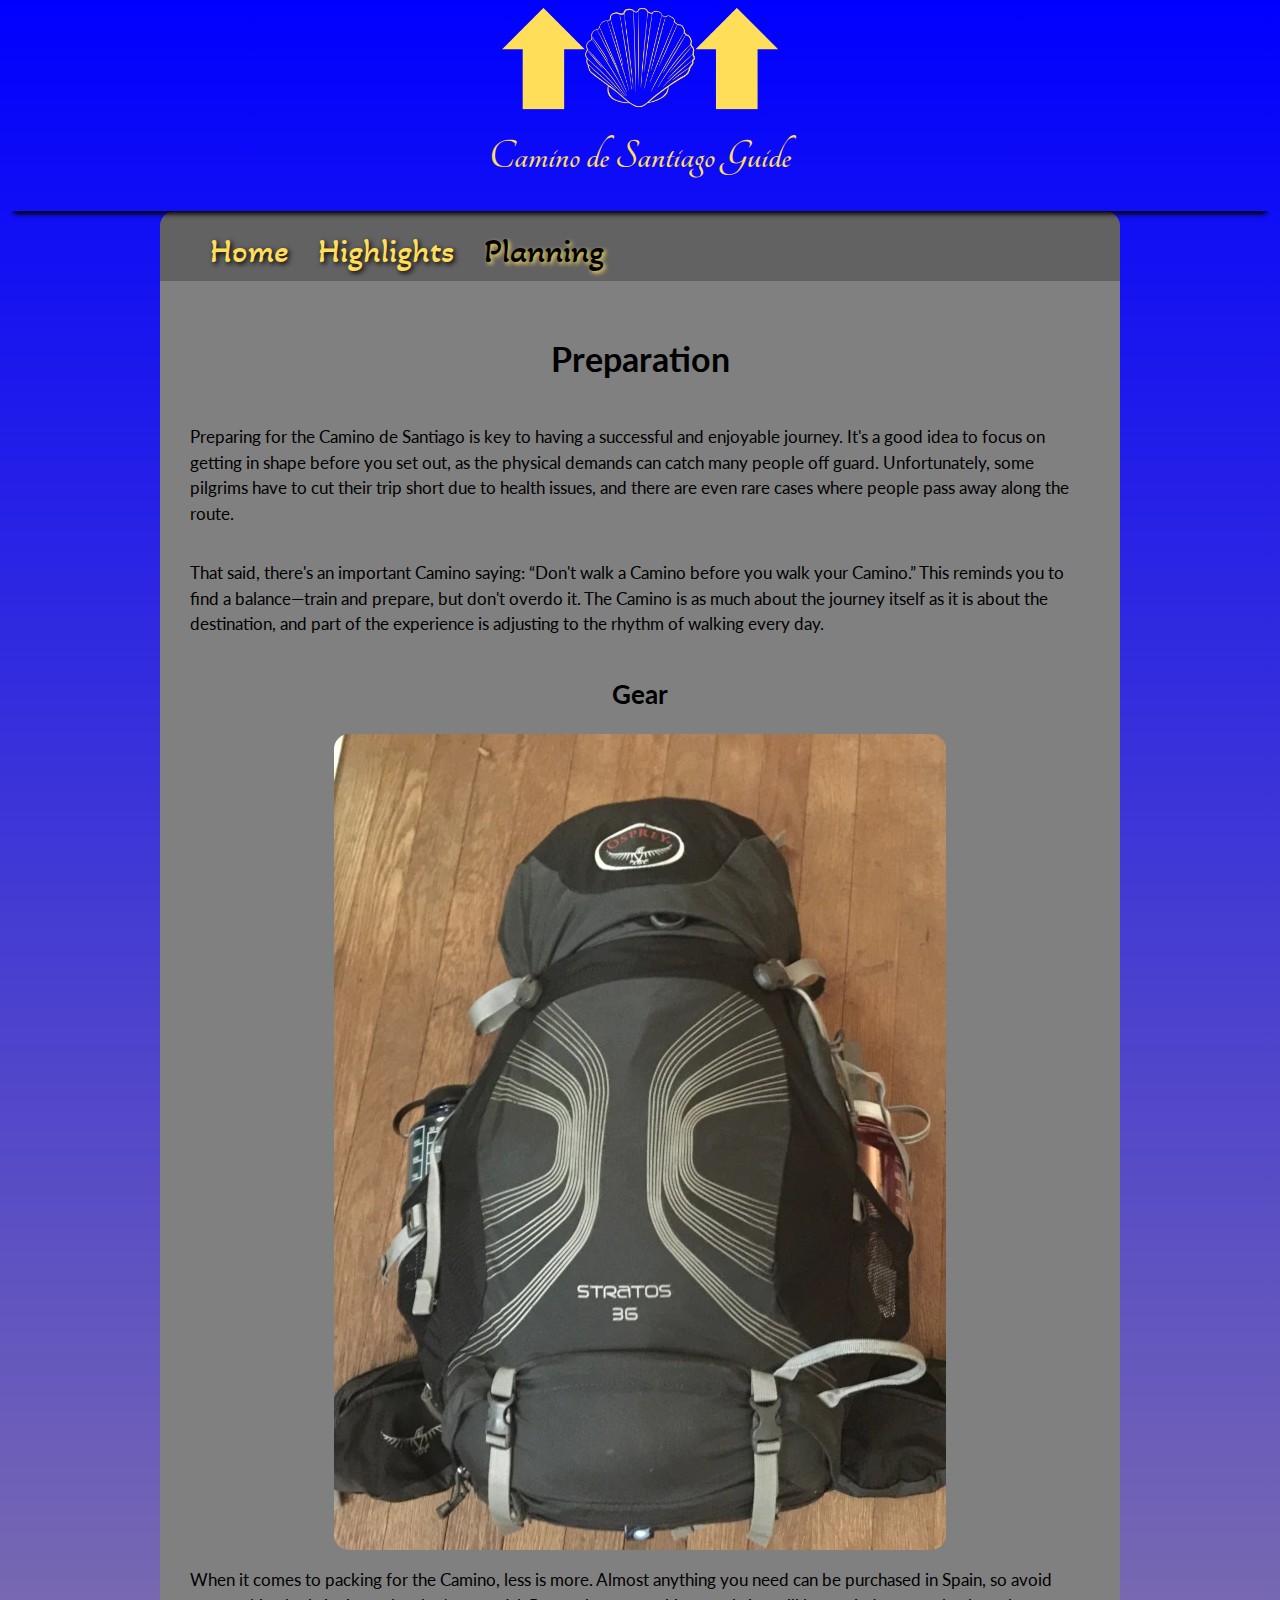
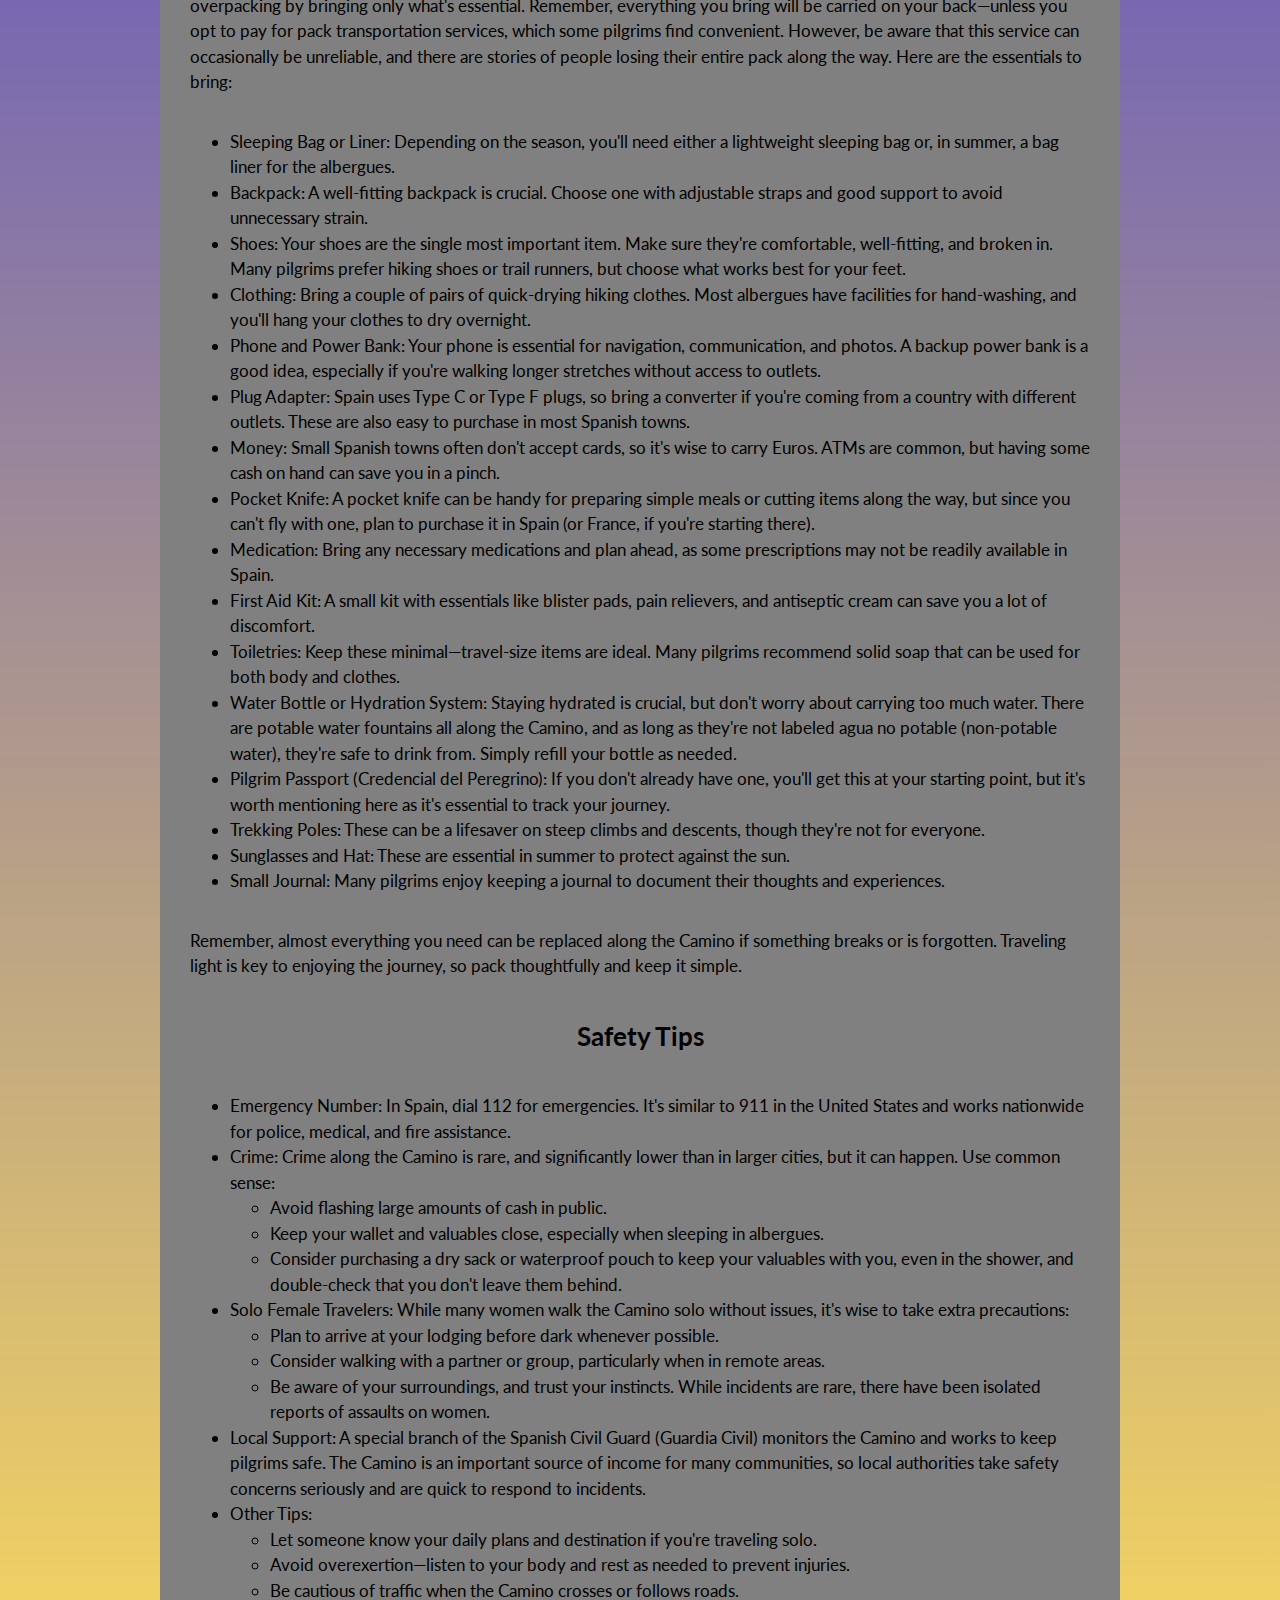
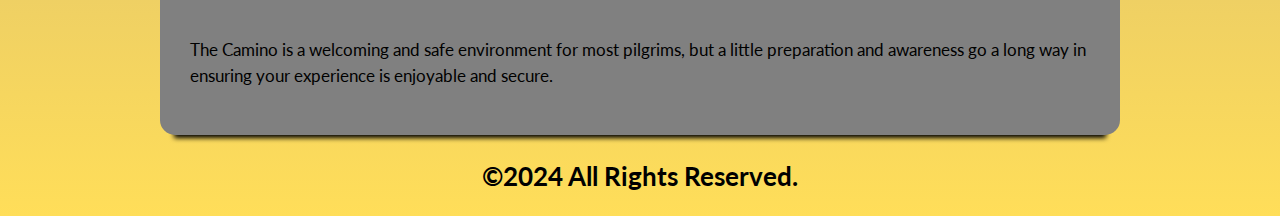
<file: planning.html>
<!DOCTYPE html>
<html lang="en">

  <head>
    <meta charset="utf-8">
    <meta name="viewport" content="width=device-width, initial-scale=1.0">
    <title>Planning</title>
    <link href="css/styles.css" rel="stylesheet">
  </head>

  <body>
    <header id="logo">
        <img src="images/logo.png" width="120" height="120" alt="This is an image of the logo.">
      <p>Camino de Santiago Guide</p>
    </header>

    <nav>
      <label for="nav-checkbox" id="nav-trigger" class="visually-hidden">&#9776;</label>
      <input type="checkbox" id="nav-checkbox" aria-label="Toggle menu.">
      <ul>
        <li><a href="index.html">Home</a></li>
        <li><a href="highlights.html">Highlights</a></li>
        <li><a href="planning.html" id="active-page">Planning</a></li>
      </ul>
    </nav>
    <div id="container">
      <main>
        <article>
          <header>
            <h1>Preparation</h1>
         </header>
          <p>Preparing for the Camino de Santiago is key to having a successful and enjoyable journey. It's a good idea to focus on getting in shape before you set out, as the physical demands can catch many people off guard. Unfortunately, some pilgrims have to cut their trip short due to health issues, and there are even rare cases where people pass away along the route.</p>
          <p>That said, there's an important Camino saying: “Don't walk a Camino before you walk your Camino.” This reminds you to find a balance—train and prepare, but don't overdo it. The Camino is as much about the journey itself as it is about the destination, and part of the experience is adjusting to the rhythm of walking every day.</p>

        </article>
          
        <section>
          <h2>Gear</h2>
          <img src="images/backpack.webp"
               srcset="images/backpack-small.webp 300w,
                       images/backpack.webp 612w"
               sizes="(max-width: 300px) 100vw,
                      (max-width: 612px) 50vw, 612px"
               class="vertical-image" width="612" height="816" alt="This is an image of
               a loaded hiking backpack.">
          <p>When it comes to packing for the Camino, less is more. Almost anything you need can be purchased in Spain, so avoid overpacking by bringing only what's essential. Remember, everything you bring will be carried on your back—unless you opt to pay for pack transportation services, which some pilgrims find convenient. However, be aware that this service can occasionally be unreliable, and there are stories of people losing their entire pack along the way. Here are the essentials to bring:</p>
          <ul>
            <li>Sleeping Bag or Liner: Depending on the season, you'll need either a lightweight sleeping bag or, in summer, a bag liner for the albergues.</li>
            <li>Backpack: A well-fitting backpack is crucial. Choose one with adjustable straps and good support to avoid unnecessary strain.</li>
            <li>Shoes: Your shoes are the single most important item. Make sure they're comfortable, well-fitting, and broken in. Many pilgrims prefer hiking shoes or trail runners, but choose what works best for your feet.</li>
            <li>Clothing: Bring a couple of pairs of quick-drying hiking clothes. Most albergues have facilities for hand-washing, and you'll hang your clothes to dry overnight.</li>
            <li>Phone and Power Bank: Your phone is essential for navigation, communication, and photos. A backup power bank is a good idea, especially if you're walking longer stretches without access to outlets.</li>
            <li>Plug Adapter: Spain uses Type C or Type F plugs, so bring a converter if you're coming from a country with different outlets. These are also easy to purchase in most Spanish towns.</li>
            <li>Money: Small Spanish towns often don't accept cards, so it's wise to carry Euros. ATMs are common, but having some cash on hand can save you in a pinch.</li>
            <li>Pocket Knife: A pocket knife can be handy for preparing simple meals or cutting items along the way, but since you can't fly with one, plan to purchase it in Spain (or France, if you're starting there).</li>
            <li>Medication: Bring any necessary medications and plan ahead, as some prescriptions may not be readily available in Spain.</li>
            <li>First Aid Kit: A small kit with essentials like blister pads, pain relievers, and antiseptic cream can save you a lot of discomfort.</li>
            <li>Toiletries: Keep these minimal—travel-size items are ideal. Many pilgrims recommend solid soap that can be used for both body and clothes.</li>
            <li>Water Bottle or Hydration System: Staying hydrated is crucial, but don't worry about carrying too much water. There are potable water fountains all along the Camino, and as long as they're not labeled agua no potable (non-potable water), they're safe to drink from. Simply refill your bottle as needed.</li>
            <li>Pilgrim Passport (Credencial del Peregrino): If you don't already have one, you'll get this at your starting point, but it's worth mentioning here as it's essential to track your journey.</li>
            <li>Trekking Poles: These can be a lifesaver on steep climbs and descents, though they're not for everyone.</li>
            <li>Sunglasses and Hat: These are essential in summer to protect against the sun.</li>
            <li>Small Journal: Many pilgrims enjoy keeping a journal to document their thoughts and experiences.</li>
          </ul>
          <p>Remember, almost everything you need can be replaced along the Camino if something breaks or is forgotten. Traveling light is key to enjoying the journey, so pack thoughtfully and keep it simple.</p>
        </section>

        <section>
          <h2>Safety Tips</h2>
          <ul>
            <li>Emergency Number: In Spain, dial 112 for emergencies. It's similar to 911 in the United States and works nationwide for police, medical, and fire assistance.</li>
            <li>Crime: Crime along the Camino is rare, and significantly lower than in larger cities, but it can happen. Use common sense:
              <ul>
                <li>Avoid flashing large amounts of cash in public.</li>
                <li>Keep your wallet and valuables close, especially when sleeping in albergues.</li>
                <li>Consider purchasing a dry sack or waterproof pouch to keep your valuables with you, even in the shower, and double-check that you don't leave them behind.</li>
              </ul>
            </li>
            <li>Solo Female Travelers: While many women walk the Camino solo without issues, it's wise to take extra precautions:
              <ul>
                <li>Plan to arrive at your lodging before dark whenever possible.</li>
                <li>Consider walking with a partner or group, particularly when in remote areas.</li>
                <li>Be aware of your surroundings, and trust your instincts. While incidents are rare, there have been isolated reports of assaults on women.</li>
              </ul>
            </li>
            <li>Local Support: A special branch of the Spanish Civil Guard (Guardia Civil) monitors the Camino and works to keep pilgrims safe. The Camino is an important source of income for many communities, so local authorities take safety concerns seriously and are quick to respond to incidents.</li>
            <li>Other Tips:
              <ul>
                <li>Let someone know your daily plans and destination if you're traveling solo.</li>
                <li>Avoid overexertion—listen to your body and rest as needed to prevent injuries.</li>
                <li>Be cautious of traffic when the Camino crosses or follows roads.</li>
              </ul>
            </li>
          </ul>
          <p>The Camino is a welcoming and safe environment for most pilgrims, but a little preparation and awareness go a long way in ensuring your experience is enjoyable and secure.</p>
        </section>
      </main>
    </div>
    <footer>
      <p>&copy;2024 All Rights Reserved.</p>
    </footer>

  </body>

</html>
</file>
<file: css/styles.css>
@import url('https://fonts.googleapis.com/css2?family=Tangerine&family=Lato&family=Akaya+Kanadaka&display=swap');

* {
  box-sizing: border-box;
}

:root {
  --color-for-backgrounds: #808080;
  --main-shadow: 0 17px 5px -14px #000;
  --theme-color: #ffde59;
}

html {
  font: 17px/1.5 'Lato', sans-serif;
}

body {
  /* Permalink - use to edit and share this gradient: https://colorzilla.com/gradient-editor/#0000ff+0,ffde59+100 */
  background: linear-gradient(to bottom, #0000ff 0%, var(--theme-color) 100%);
  margin: 0;
}

img {
  height: auto;
  width: 100%;
}

#logo {
  box-shadow: var(--main-shadow);
  color: var(--theme-color);
  font: 900 2.5rem/0.25 'Tangerine', sans-serif;
  padding: 5px;
  position: relative;
  text-align: center;
}

#logo img {
  justify-self: center;
  max-width: 276px;
}

header {
  display: grid;
  justify-content: center;
}

#container {
  background-color: var(--color-for-backgrounds);
  border-radius: 0 0 15px 15px;
  box-shadow: var(--main-shadow);
  display: grid;
  margin: 0 auto;
  max-width: 960px;
  padding: 15px;
}

main {
  display: grid;
  padding: 15px;
}

nav ul {
  background-color: rgba(55, 53, 53, 0.4);
  border-radius: 15px 15px 0 0;
  display: block;
  margin: 0;
}

#nav-trigger,
#nav-checkbox {
  display: none;
}

nav {
  background-color: var(--color-for-backgrounds);
  border-radius: 15px 15px 0 0;
  font: 2rem 'Akaya Kanadaka', sans-serif;
  margin: 0 auto;
  max-width: 960px;
}

nav li {
  display: inline;
}

nav a {
  color: var(--theme-color);
  display: inline-block;
  margin-top: 10px;
  padding: 10px;
  text-decoration: none;
  text-shadow: 2px 2px 5px #000;
}

nav a:hover,
#active-page {
  color: #000;
  text-shadow: 2px 2px 4px var(--theme-color);
}

.visually-hidden {
  clip-path: inset(50%);
  clip: rect(0 0 0 0);
  height: 1px;
  overflow: hidden;
  position: absolute;
  white-space: nowrap;
  width: 1px;
}

h1,
h2,
h3 {
  text-align: center;
}

article h1,
section h1 {
  font-size: 2rem;
}

article,
section {
  display: grid;
}

.horizontal-image {
  border-radius: 15px;
  justify-self: center;
  max-width: 816px;
}

.vertical-image {
  border-radius: 15px;
  justify-self: center;
  max-width: 612px;
}

footer {
  font: bold 1.5rem 'Lato', sans-serif;
  text-align: center;
}

@media (max-width: 768px) {
  .visually-hidden {
    clip-path: unset;
    clip: unset;
    height: 100%;
    position: static;
    width: 100%;
  }

  nav {
    border-radius: 0;
  }
  
  #nav-checkbox {
    display: none;
  }
  
  nav #nav-checkbox:checked + ul {
    display: block;
  }
  
  nav ul {
    border-radius: 0;
    display: none;
    margin: 0;
    padding: 0;
    width: 100%;
  }

  nav li {
    display: block;
  }

  nav a {
    border-bottom: #000 solid 2px;
    display: block;
    margin: 0;
    min-height: 45px;
    text-align: center;
  }

  #nav-trigger {
    background-color: rgba(55, 53, 53, 0.4);
    color: var(--theme-color);
    cursor: pointer;
    display: block;
    padding: 1rem;
    text-align: center;
  }
  
}
</file>
